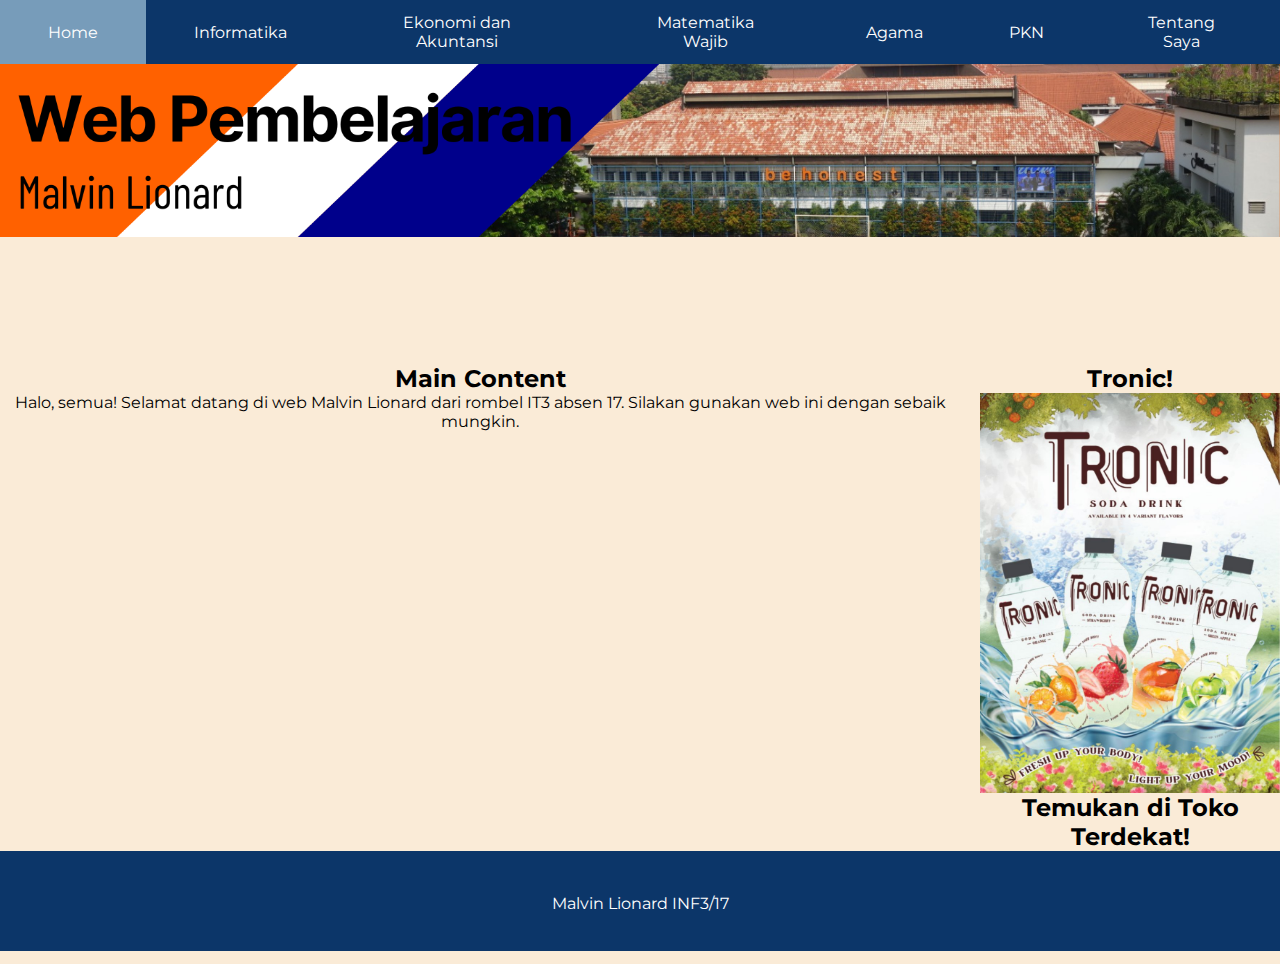
<file: index.html>
<!DOCTYPE html>
<html>
<head>
<title>CSS Website Layout</title>
<link href="csslayoutit3_Malvin17.css" rel="stylesheet" type="text/css">
<link rel="shortcut icon" href="favicon.ico">
</head>
<body style="overflow-y: hidden;">
    <header class="head">
        <nav class="navbar">
            <a href="index.html">Home</a>
            <div class="dropdown">
                <button class="dropbtn">Informatika
                <i class="fa fa-caret-down"></i>
                </button>
                <div class="dropdown-content">
                <a href="tikcss.html">Penggunaan CSS pada HTML</a>
                <a href="tiklinklist.html">Pembuatan Link dan List pada HTML</a>
                </div>
            </div>
            <div class="dropdown">
                <button class="dropbtn">Ekonomi dan Akuntansi
                <i class="fa fa-caret-down"></i>
                </button>
                <div class="dropdown-content">
                <a href="jurnalumum.html">Jurnal Umum</a>
                <a href="inflasiindex.html">Inflasi dan Indeks Harga</a>
                </div>
            </div>
            <div class="dropdown">
                <button class="dropbtn">Matematika Wajib
                <i class="fa fa-caret-down"></i>
                </button>
                <div class="dropdown-content">
                <a href="statistika.html">Statistika</a>
                <a href="deretbil.html">Deret Bilangan</a>
                </div>
            </div>
            <div class="dropdown">
                <button class="dropbtn">Agama
                <i class="fa fa-caret-down"></i>
                </button>
                <div class="dropdown-content">
                <a href="otonom.html">Kebebasan dan Tanggung Jawab</a>
                <a href="kerajaanallah.html">Kerajaan Allah</a>
                </div>
            </div>
            <div class="dropdown">
                <button class="dropbtn">PKN
                <i class="fa fa-caret-down"></i>
                </button>
                <div class="dropdown-content">
                <a href="sistempkn.html">Sistem dan Dinamika Demokrasi Pancasila</a>
                <a href="hak.html">Hak dan Kewajiban</a>
                </div>
            </div>
            <a href="saya.html">Tentang Saya</a>
        </nav>
    </header>

<div class="header">
</div>

<div class="row" style="margin-top: 50px;">
    
<div class="leftcolumn">
<h2>Main Content</h2>
<p style="text-align: center;">Halo, semua! Selamat datang di web Malvin Lionard dari rombel IT3 absen 17. Silakan gunakan web ini dengan sebaik mungkin.</p>
</div>


<div class="rightcolumn">
<h2>Tronic!</h2>
<img src="tronic.jpeg" height="400px" width="300px">
<h2>Temukan di Toko Terdekat!</h2>
</div>
</div>

<div class="footer">
<p>Malvin Lionard INF3/17</p>
</div>
</body>
</html>
</file>
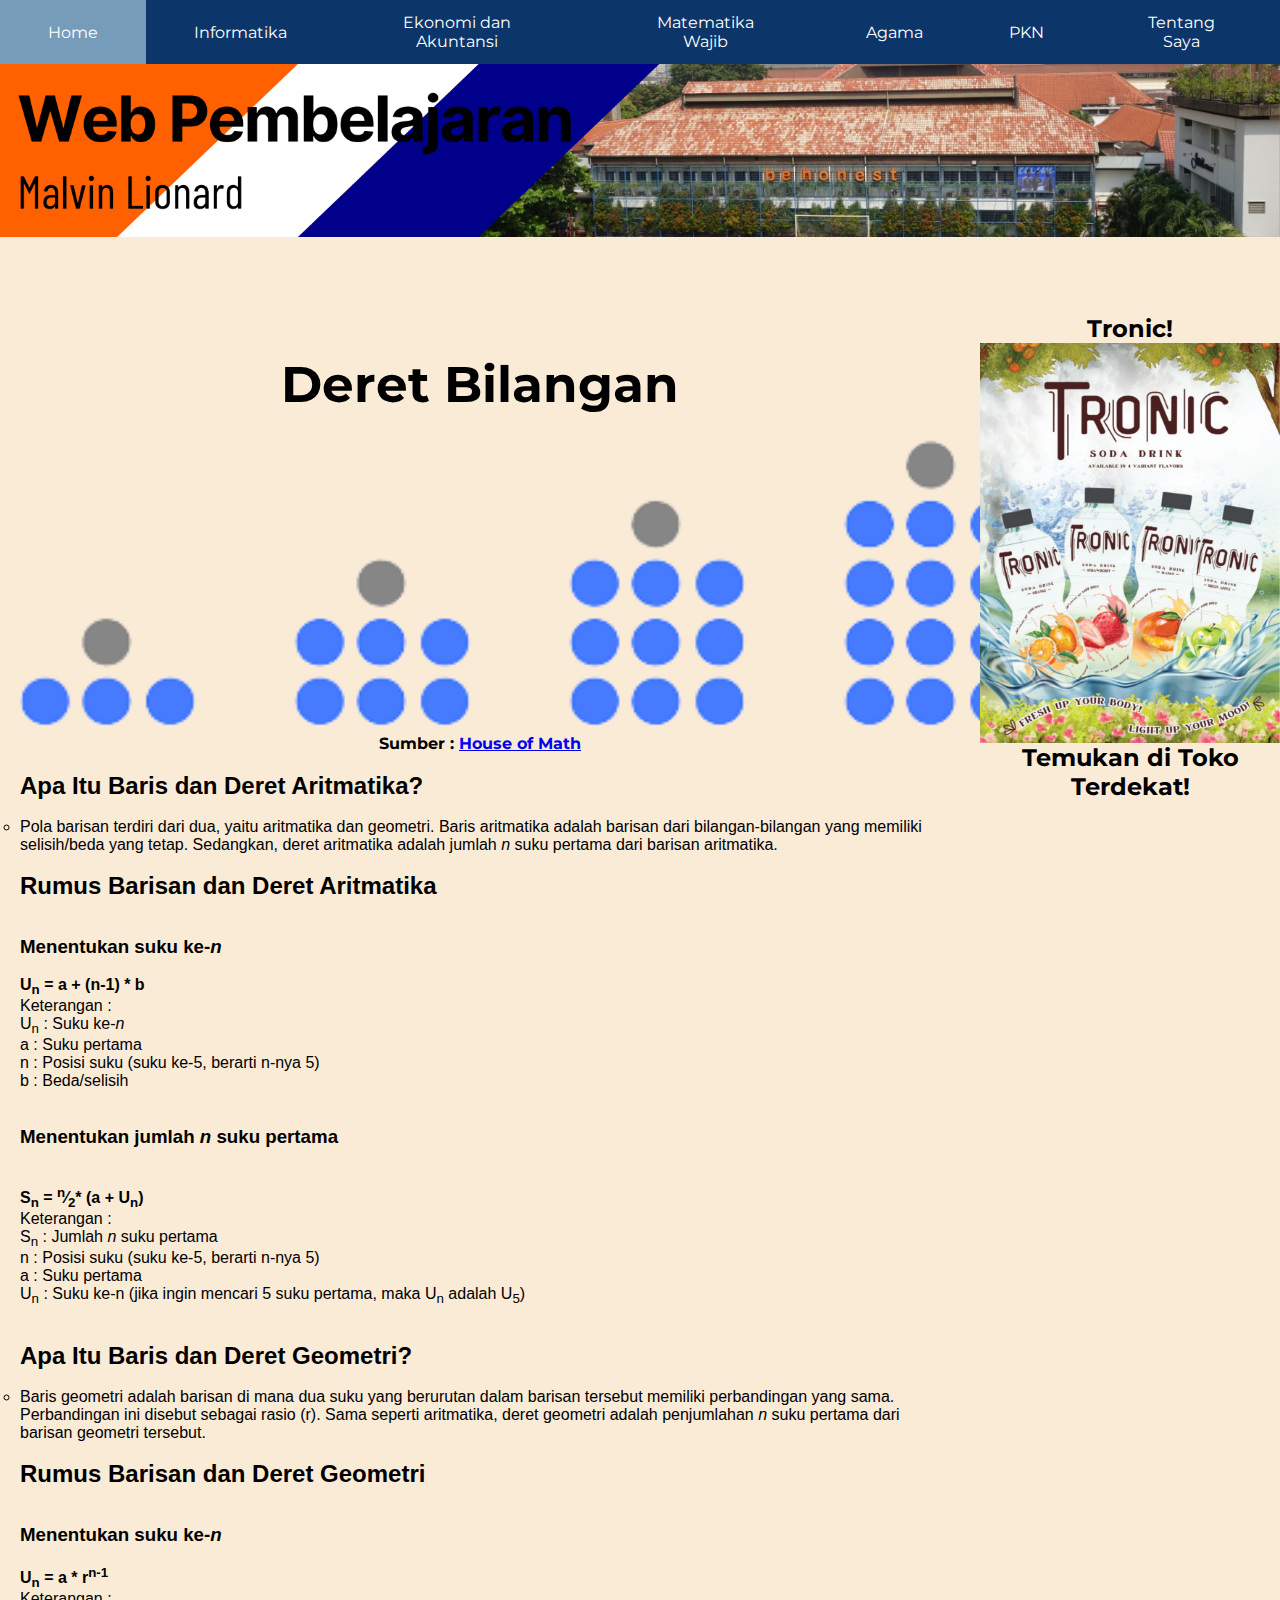
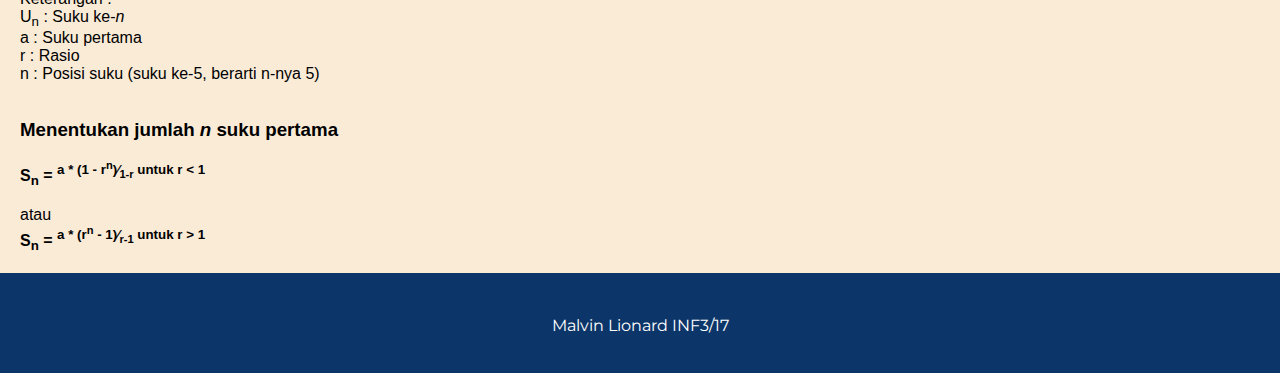
<file: deretbil.html>
<!DOCTYPE html>
<html>
<head>
<title>CSS Website Layout</title>
<link href="csslayoutit3_Malvin17.css" rel="stylesheet" type="text/css">
<link rel="shortcut icon" href="favicon.ico">
<style>
    .leftcolumn h2{
        text-align: left;
    }
</style>
</head>
<body>
<header class="head">
    <nav class="navbar">
        <a href="index.html">Home</a>
        <div class="dropdown">
            <button class="dropbtn">Informatika
            <i class="fa fa-caret-down"></i>
            </button>
            <div class="dropdown-content">
            <a href="tikcss.html">Penggunaan CSS pada HTML</a>
            <a href="tiklinklist.html">Pembuatan Link dan List pada HTML</a>
            </div>
        </div>
        <div class="dropdown">
            <button class="dropbtn">Ekonomi dan Akuntansi
            <i class="fa fa-caret-down"></i>
            </button>
            <div class="dropdown-content">
            <a href="jurnalumum.html">Jurnal Umum</a>
            <a href="inflasiindex.html">Inflasi dan Indeks Harga</a>
            </div>
        </div>
        <div class="dropdown">
            <button class="dropbtn">Matematika Wajib
            <i class="fa fa-caret-down"></i>
            </button>
            <div class="dropdown-content">
            <a href="statistika.html">Statistika</a>
            <a href="deretbil.html">Deret Bilangan</a>
            </div>
        </div>
        <div class="dropdown">
            <button class="dropbtn">Agama
            <i class="fa fa-caret-down"></i>
            </button>
            <div class="dropdown-content">
            <a href="otonom.html">Kebebasan dan Tanggung Jawab</a>
            <a href="kerajaanallah.html">Kerajaan Allah</a>
            </div>
        </div>
        <div class="dropdown">
            <button class="dropbtn">PKN
            <i class="fa fa-caret-down"></i>
            </button>
            <div class="dropdown-content">
            <a href="sistempkn.html">Sistem dan Dinamika Demokrasi Pancasila</a>
            <a href="hak.html">Hak dan Kewajiban</a>
            </div>
        </div>
        <a href="saya.html">Tentang Saya</a>
    </nav>
</header>

<div class="header">
</div>

<div class="row">

    <div class="leftcolumn">
        <div class="card">
            <h2 style="text-align: center; font-size: 50px;">Deret Bilangan</h2>
                <br>
                <img src="deretbil.png" width="1000" height="300">
                <p class="tengah"><b>Sumber : <a href="https://www.google.com/url?sa=i&url=https%3A%2F%2Fwww.houseofmath.com%2Fencyclopedia%2Fnumbers-and-quantities%2Fnumbers%2Fsequences-and-series%2Fsequences%2Fhow-do-arithmetic-sequences-work&psig=AOvVaw2pieMsixXlgiRtgglUqtqF&ust=1695355063586000&source=images&cd=vfe&opi=89978449&ved=0CBAQjRxqFwoTCNDFxfjnuoEDFQAAAAAdAAAAABAD">House of Math</a></b></a></p>
                <br>
                <ol>
                    <h2><b>Apa Itu Baris dan Deret Aritmatika?</b></h2><br>
                    <li>Pola barisan terdiri dari dua, yaitu aritmatika dan geometri. Baris aritmatika adalah barisan dari bilangan-bilangan yang memiliki selisih/beda yang tetap.
                        Sedangkan, deret aritmatika adalah jumlah <i>n</i> suku pertama dari barisan aritmatika.</li><br>
                    <h2><b>Rumus Barisan dan Deret Aritmatika</b></h2>
                        <ol type="a"><br><br>
                            <h3><b>Menentukan suku ke-<i>n</b></h3></i><br>
                            <b>U<sub>n</sub> = a + (n-1) * b</b></li><br>
                            Keterangan :<br>
                            U<sub>n</sub> : Suku ke-<i>n</i><br>
                            a : Suku pertama<br>
                            n : Posisi suku (suku ke-5, berarti n-nya 5)<br>
                            b : Beda/selisih<br><br><br>
                            <h3><b>Menentukan jumlah <i>n</i> suku pertama</b></h3><br><br>
                            <b>S<sub>n</sub> = <sup>n</sup>&frasl;<sub>2</sub>* (a + U<sub>n</sub>)</b></li><br>
                            Keterangan :<br>
                            S<sub>n</sub> : Jumlah <i>n</i> suku pertama<br>
                            n : Posisi suku (suku ke-5, berarti n-nya 5)<br>
                            a : Suku pertama <br>
                            U<sub>n</sub> : Suku ke-n (jika ingin mencari 5 suku pertama, maka U<sub>n</sub> adalah U<sub>5</sub>)<br><br><br>
                        </ol>
                    <h2><b>Apa Itu Baris dan Deret Geometri?</b></h2><br>
                    <li>Baris geometri adalah barisan di mana dua suku yang berurutan dalam barisan tersebut memiliki perbandingan yang sama. Perbandingan ini disebut sebagai rasio (r).
                        Sama seperti aritmatika, deret geometri adalah penjumlahan <i>n</i> suku pertama dari barisan geometri tersebut.</li><br>
                    <h2><b>Rumus Barisan dan Deret Geometri</b></h2>
                        <ol type="a"><br><br>
                            <h3><b>Menentukan suku ke-<i>n</i></b></h3><br>
                            <b>U<sub>n</sub> = a * r<sup>n-1</sup></b></li><br>
                            Keterangan :<br>
                            U<sub>n</sub> : Suku ke-<i>n</i><br>
                            a : Suku pertama<br>
                            r : Rasio<br>
                            n : Posisi suku (suku ke-5, berarti n-nya 5)<br><br><br>
                            <h3><b>Menentukan jumlah <i>n</i> suku pertama</h3></b><br>
                            <b>S<sub>n</sub> = <sup>a * (1 - r<sup>n</sup>)&frasl;<sub>1-r</sub> untuk r < 1</b><br>
                            <br>atau<br>
                            <b>S<sub>n</sub> = <sup>a * (r<sup>n</sup> - 1)&frasl;<sub>r-1</sub> untuk r > 1</b><br>
                        </ol>
                    </div>
                </div>
                
                    <div class="rightcolumn">
                        <h2>Tronic!</h2>
                        <img src="tronic.jpeg" height="400px" width="300px">
                        <h2>Temukan di Toko Terdekat!</h2>
                    </div>
                </div>                    
                    <div class="footer">
                        <p>Malvin Lionard INF3/17</p>
                    </div>
                </body>
                </html>
</file>
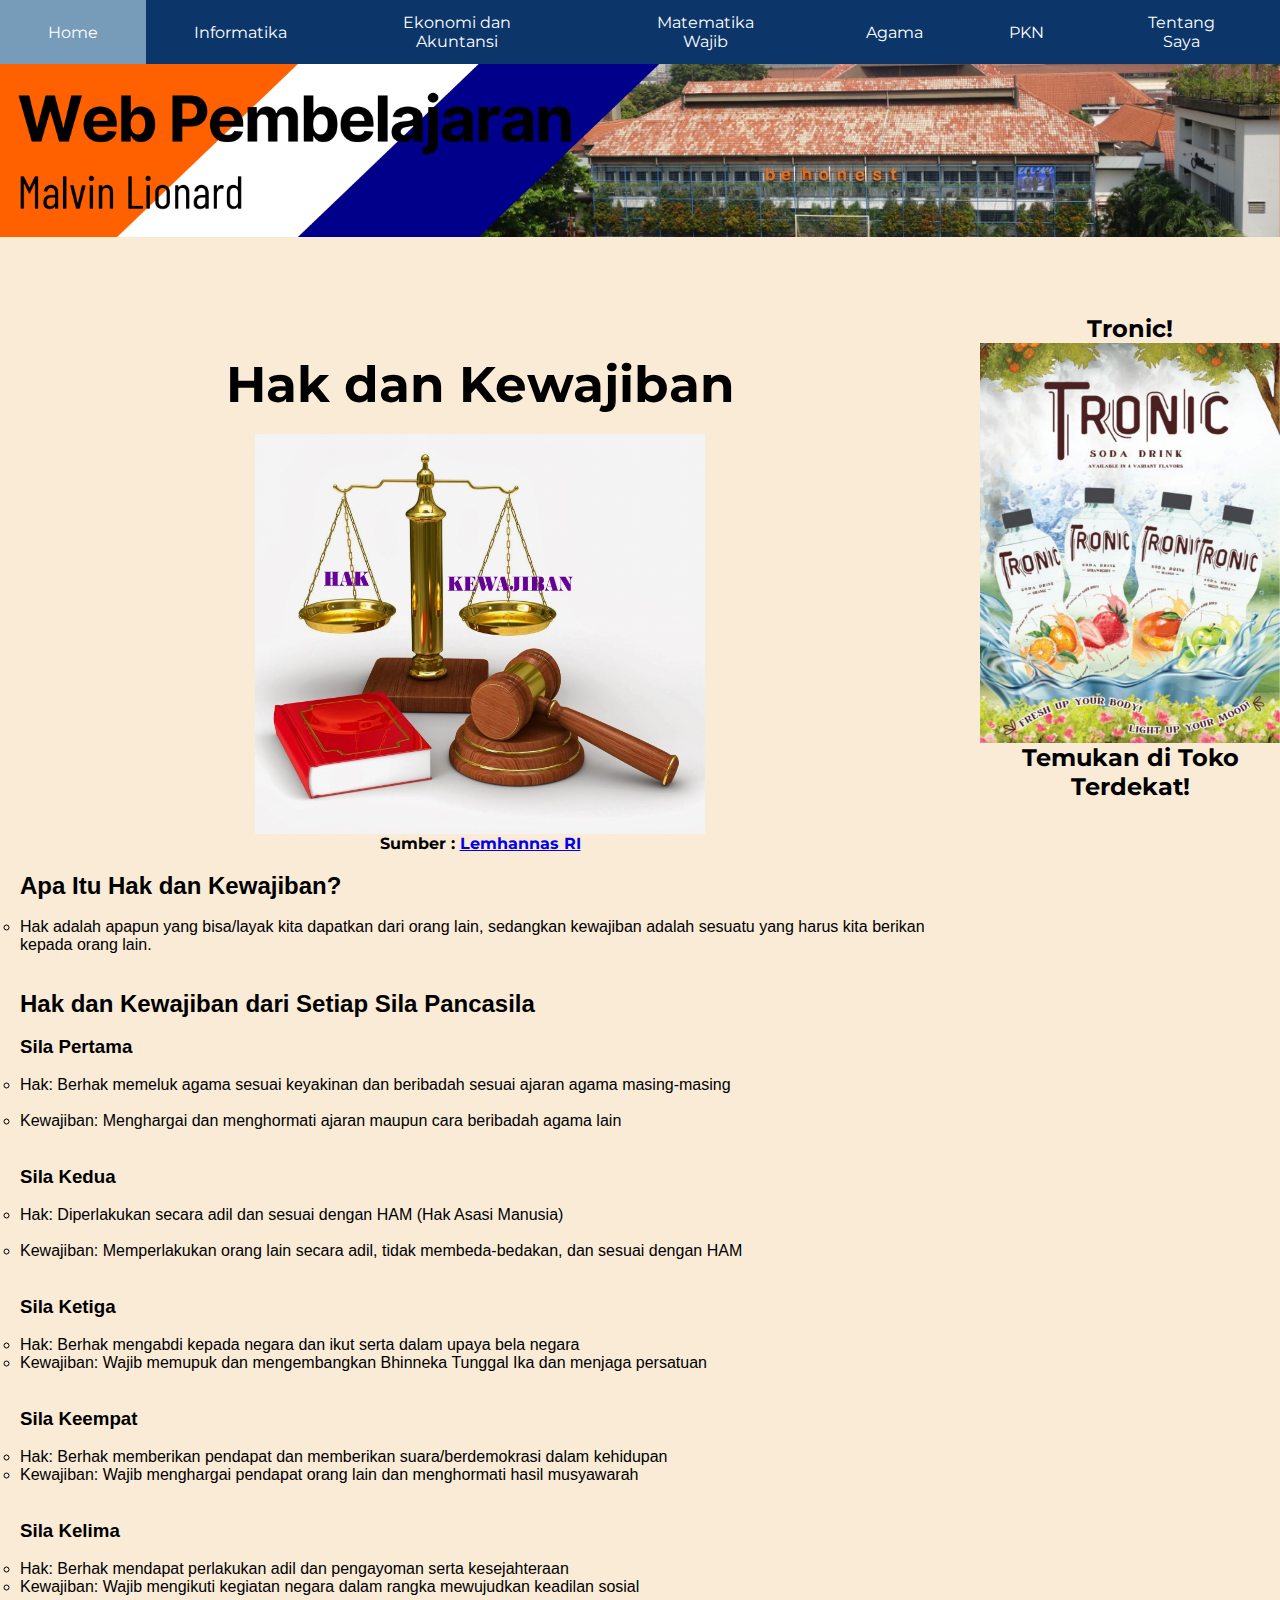
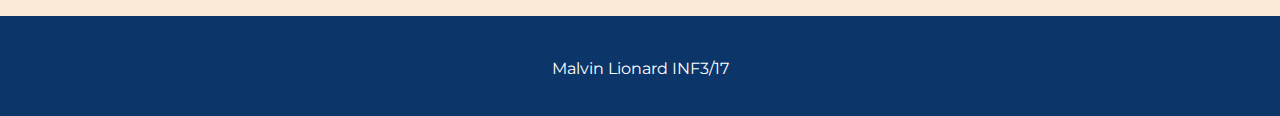
<file: hak.html>
<!DOCTYPE html>
<html>

<head>
    <title>CSS Website Layout</title>
    <link href="csslayoutit3_Malvin17.css" rel="stylesheet" type="text/css">
    <link rel="shortcut icon" href="favicon.ico">
    <style>
        .leftcolumn h2 {
            text-align: left;
        }
    </style>
</head>

<body>
    <header class="head">
        <nav class="navbar">
            <a href="index.html">Home</a>
            <div class="dropdown">
                <button class="dropbtn">Informatika
                    <i class="fa fa-caret-down"></i>
                </button>
                <div class="dropdown-content">
                    <a href="tikcss.html">Penggunaan CSS pada HTML</a>
                    <a href="tiklinklist.html">Pembuatan Link dan List pada HTML</a>
                </div>
            </div>
            <div class="dropdown">
                <button class="dropbtn">Ekonomi dan Akuntansi
                    <i class="fa fa-caret-down"></i>
                </button>
                <div class="dropdown-content">
                    <a href="jurnalumum.html">Jurnal Umum</a>
                    <a href="inflasiindex.html">Inflasi dan Indeks Harga</a>
                </div>
            </div>
            <div class="dropdown">
                <button class="dropbtn">Matematika Wajib
                    <i class="fa fa-caret-down"></i>
                </button>
                <div class="dropdown-content">
                    <a href="statistika.html">Statistika</a>
                    <a href="deretbil.html">Deret Bilangan</a>
                </div>
            </div>
            <div class="dropdown">
                <button class="dropbtn">Agama
                    <i class="fa fa-caret-down"></i>
                </button>
                <div class="dropdown-content">
                    <a href="otonom.html">Kebebasan dan Tanggung Jawab</a>
                    <a href="kerajaanallah.html">Kerajaan Allah</a>
                </div>
            </div>
            <div class="dropdown">
                <button class="dropbtn">PKN
                    <i class="fa fa-caret-down"></i>
                </button>
                <div class="dropdown-content">
                    <a href="sistempkn.html">Sistem dan Dinamika Demokrasi Pancasila</a>
                    <a href="hak.html">Hak dan Kewajiban</a>
                </div>
            </div>
            <a href="saya.html">Tentang Saya</a>
        </nav>
    </header>

    <div class="header">
    </div>

    <div class="row">

        <div class="leftcolumn">
            <div class="card">
                <h2 style="text-align: center; font-size: 50px;">Hak dan Kewajiban</h2>
                <br>
                <img src="hawk.jpg" width="450" height="400">
                <p class="tengah"><b>Sumber : <a
                            href="https://www.lemhannas.go.id/images/2017/6-JUNI-2017.jpg">Lemhannas RI</a></b></p>
                <br>
                <ol>
                    <h2><b>Apa Itu Hak dan Kewajiban?</b></h2><br>
                    <li>Hak adalah apapun yang bisa/layak kita dapatkan dari orang lain, sedangkan kewajiban adalah
                        sesuatu yang harus kita berikan kepada orang lain.
                    </li><br><br>
                    <h2><b>Hak dan Kewajiban dari Setiap Sila Pancasila</b></h2><br>
                    <h3>Sila Pertama</h3><br>
                    <ol type="a">
                        <li>Hak: Berhak memeluk agama sesuai keyakinan dan beribadah sesuai ajaran agama masing-masing
                        </li><br>
                        <li>Kewajiban: Menghargai dan menghormati ajaran maupun cara beribadah agama lain</li><br>
                    </ol><br>
                    <h3>Sila Kedua</h3><br>
                    <ol type="a">
                        <li>Hak: Diperlakukan secara adil dan sesuai dengan HAM (Hak Asasi Manusia)</li><br>
                        <li>Kewajiban: Memperlakukan orang lain secara adil, tidak membeda-bedakan, dan sesuai dengan
                            HAM</li><br>
                    </ol><br>
                    <h3>Sila Ketiga</h3><br>
                    <ol type="a">
                        <li>Hak: Berhak mengabdi kepada negara dan ikut serta dalam upaya bela negara</li>
                        <li>Kewajiban: Wajib memupuk dan mengembangkan Bhinneka Tunggal Ika dan menjaga persatuan</li><br>
                    </ol><br>
                    <h3>Sila Keempat</h3><br>
                    <ol type="a">
                        <li>Hak: Berhak memberikan pendapat dan memberikan suara/berdemokrasi dalam kehidupan</li>
                        <li>Kewajiban: Wajib menghargai pendapat orang lain dan menghormati hasil musyawarah</li><br>
                    </ol><br>
                    <h3>Sila Kelima</h3><br>
                    <ol type="a">
                        <li>Hak: Berhak mendapat perlakukan adil dan pengayoman serta kesejahteraan</li>
                        <li>Kewajiban: Wajib mengikuti kegiatan negara dalam rangka mewujudkan keadilan sosial</li>
                    </ol>
                    </li>
                </ol>
            </div>
        </div>
        <div class="rightcolumn">
            <h2>Tronic!</h2>
            <img src="tronic.jpeg" height="400px" width="300px">
            <h2>Temukan di Toko Terdekat!</h2>
        </div>
    </div>
    <div class="footer">
        <p>Malvin Lionard INF3/17</p>
    </div>
</body>

</html>
</file>
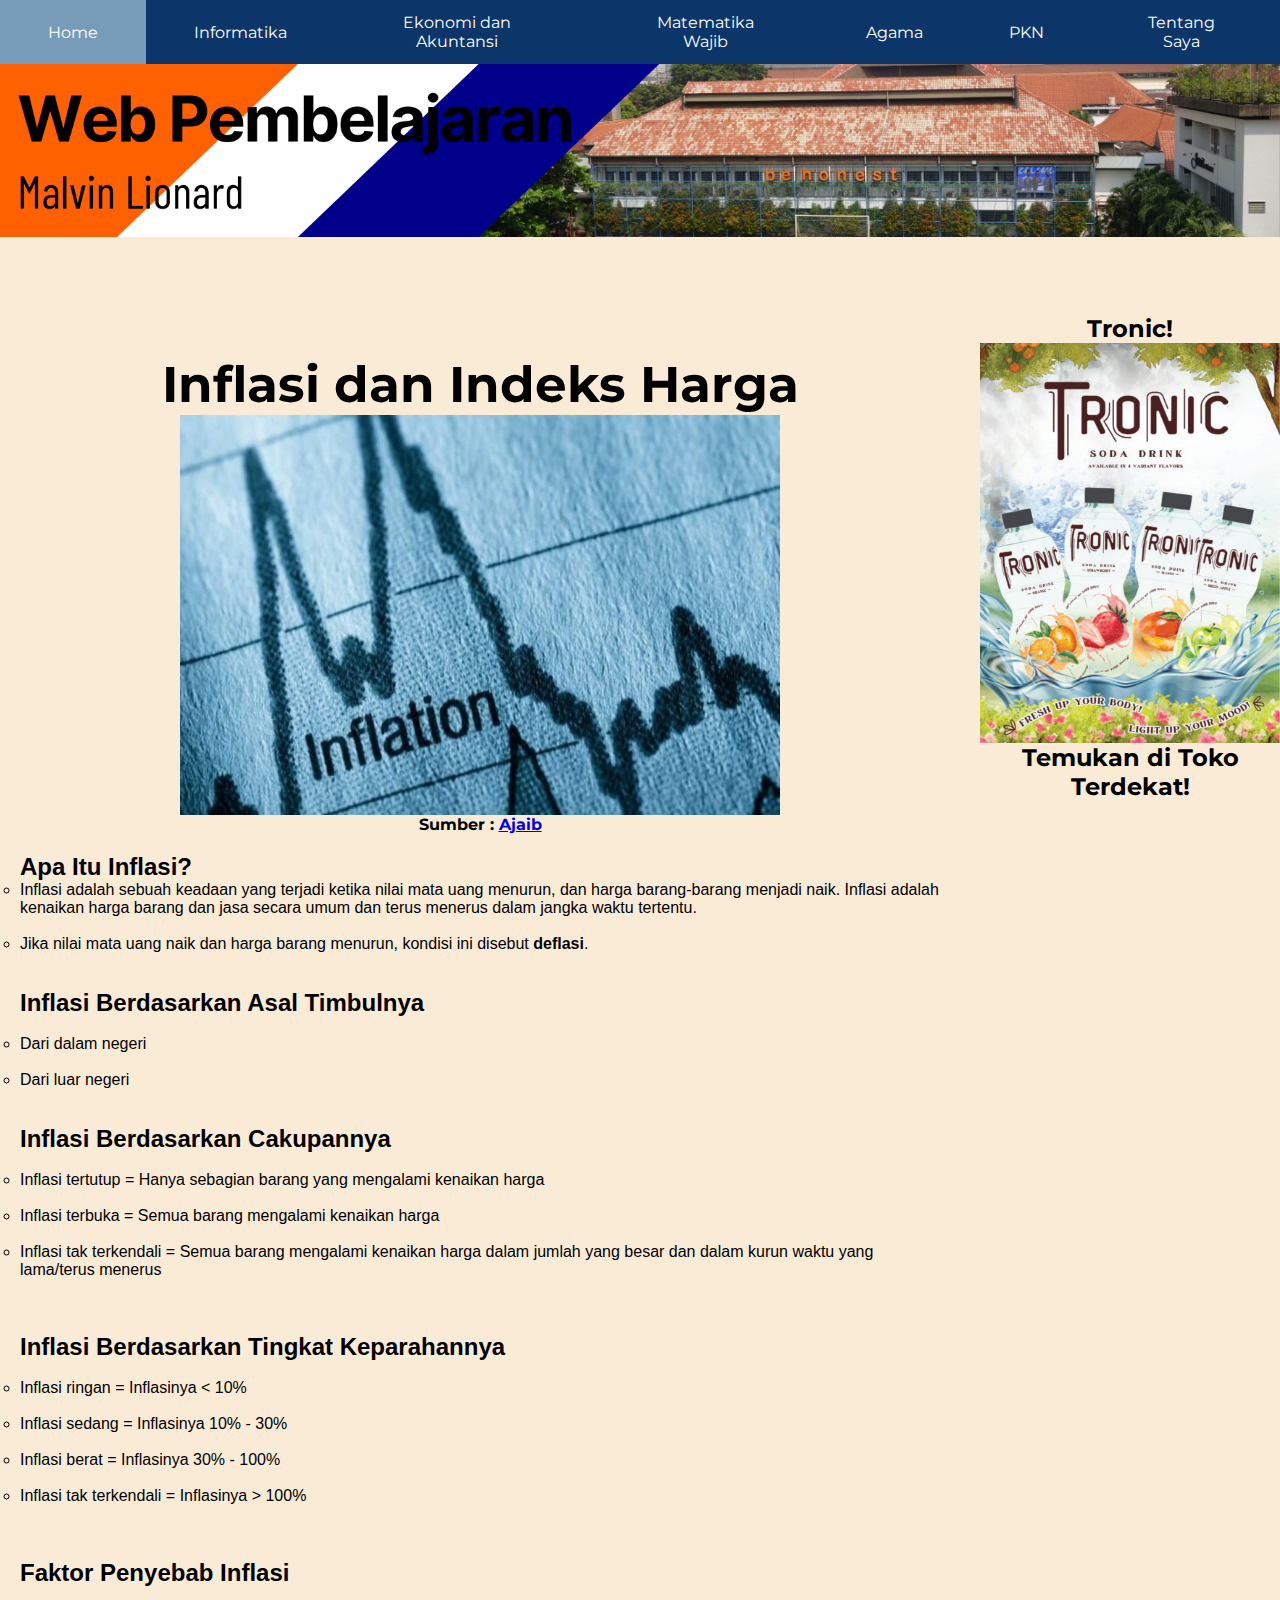
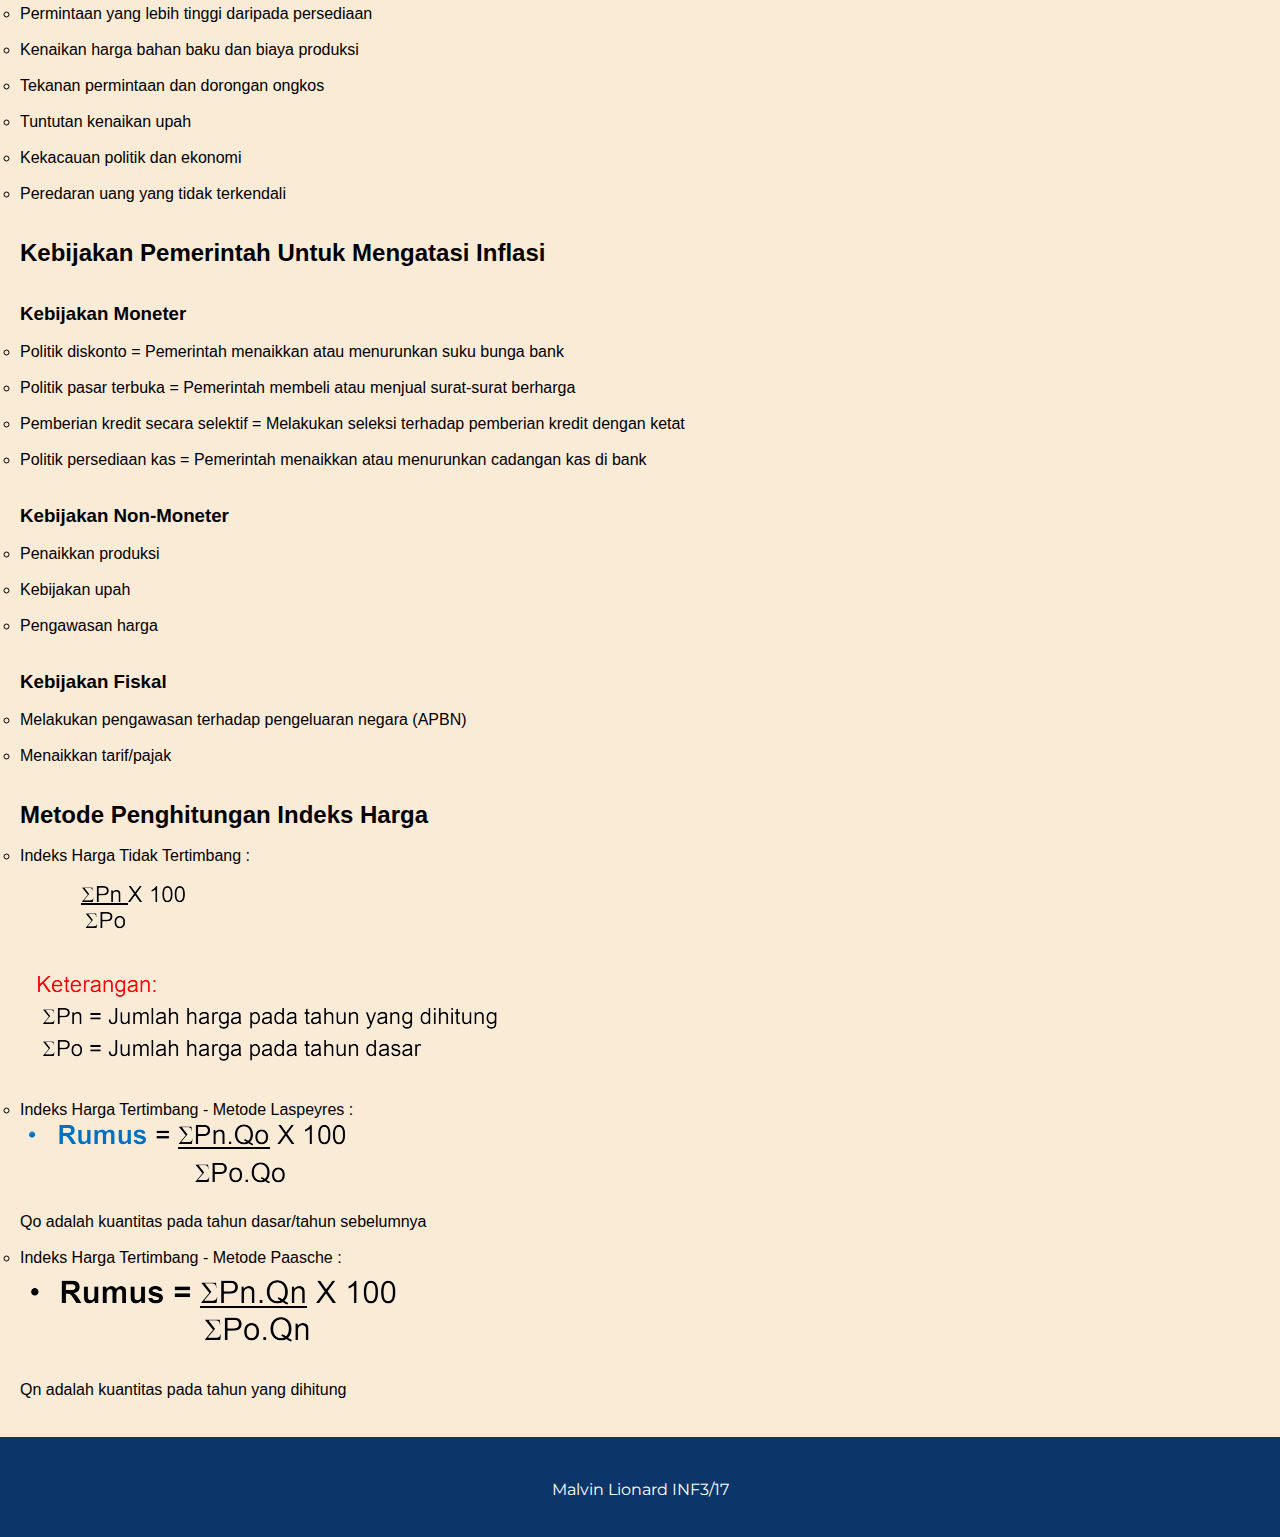
<file: inflasiindex.html>
<!DOCTYPE html>
<html>
<head>
<title>CSS Website Layout</title>
<link href="csslayoutit3_Malvin17.css" rel="stylesheet" type="text/css">
<link rel="shortcut icon" href="favicon.ico">
<style>
    .leftcolumn h2{
        text-align: left;
    }
</style>
</head>
<body>
<header class="head">
    <nav class="navbar">
        <a href="index.html">Home</a>
        <div class="dropdown">
            <button class="dropbtn">Informatika
            <i class="fa fa-caret-down"></i>
            </button>
            <div class="dropdown-content">
            <a href="tikcss.html">Penggunaan CSS pada HTML</a>
            <a href="tiklinklist.html">Pembuatan Link dan List pada HTML</a>
            </div>
        </div>
        <div class="dropdown">
            <button class="dropbtn">Ekonomi dan Akuntansi
            <i class="fa fa-caret-down"></i>
            </button>
            <div class="dropdown-content">
            <a href="jurnalumum.html">Jurnal Umum</a>
            <a href="inflasiindex.html">Inflasi dan Indeks Harga</a>
            </div>
        </div>
        <div class="dropdown">
            <button class="dropbtn">Matematika Wajib
            <i class="fa fa-caret-down"></i>
            </button>
            <div class="dropdown-content">
            <a href="statistika.html">Statistika</a>
            <a href="deretbil.html">Deret Bilangan</a>
            </div>
        </div>
        <div class="dropdown">
            <button class="dropbtn">Agama
            <i class="fa fa-caret-down"></i>
            </button>
            <div class="dropdown-content">
            <a href="otonom.html">Kebebasan dan Tanggung Jawab</a>
            <a href="kerajaanallah.html">Kerajaan Allah</a>
            </div>
        </div>
        <div class="dropdown">
            <button class="dropbtn">PKN
            <i class="fa fa-caret-down"></i>
            </button>
            <div class="dropdown-content">
            <a href="sistempkn.html">Sistem dan Dinamika Demokrasi Pancasila</a>
            <a href="hak.html">Hak dan Kewajiban</a>
            </div>
        </div>
        <a href="saya.html">Tentang Saya</a>
    </nav>
</header>

<div class="header">
</div>

<div class="row">

    <div class="leftcolumn">
        <div class="card">
            <h2 style="text-align: center; font-size: 50px;">Inflasi dan Indeks Harga</h2>
                <img src="inflasi.jpg" width="600" height="400">
                <p class="tengah"><b>Sumber : <a href="https://ajaib-wp-s3-artifact.s3.ap-southeast-1.amazonaws.com/img/2021/10/22004112/cost-push-inflation-adalah-1024x576.jpg">Ajaib</a></b></p><br>
                <ol>
                    <h2><b>Apa Itu Inflasi?</b></h2>
                    <li>Inflasi adalah sebuah keadaan yang terjadi ketika nilai mata uang menurun, dan harga barang-barang menjadi naik. Inflasi adalah kenaikan harga barang dan jasa secara umum dan terus menerus dalam jangka waktu tertentu.</li><br>
                    <li>Jika nilai mata uang naik dan harga barang menurun, kondisi ini disebut <b>deflasi</b>.</li><br><br>
                    <h2><b>Inflasi Berdasarkan Asal Timbulnya</b></h2>
                            <ol type="a"><br>
                                <li>Dari dalam negeri</li><br>
                                <li>Dari luar negeri</li>
                            </ol><br><br>
                    <h2><b>Inflasi Berdasarkan Cakupannya</b></h2>
                            <ol type="a"><br>
                                <li>Inflasi tertutup = Hanya sebagian barang yang mengalami kenaikan harga</li><br>
                                <li>Inflasi terbuka = Semua barang mengalami kenaikan harga</li><br>
                                <li>Inflasi tak terkendali = Semua barang mengalami kenaikan harga dalam jumlah yang besar dan dalam kurun waktu yang lama/terus menerus</li><br>
                            </ol><br><br>
                    <h2><b>Inflasi Berdasarkan Tingkat Keparahannya</b></h2>
                            <ol type="a"><br>
                                <li>Inflasi ringan = Inflasinya < 10% </li><br>
                                <li>Inflasi sedang = Inflasinya 10% - 30% </li><br>
                                <li>Inflasi berat = Inflasinya 30% - 100% </li><br>
                                <li>Inflasi tak terkendali = Inflasinya > 100% </li><br>
                            </ol><br><br>
                    <h2><b>Faktor Penyebab Inflasi</b></h2>
                        <ol type="a"><br>
                        <li>Permintaan yang lebih tinggi daripada persediaan</li><br>
                        <li>Kenaikan harga bahan baku dan biaya produksi</li><br>
                        <li>Tekanan permintaan dan dorongan ongkos</li><br>
                        <li>Tuntutan kenaikan upah</li><br>
                        <li>Kekacauan politik dan ekonomi</li><br>
                        <li>Peredaran uang yang tidak terkendali</li><br>
                        </ol><br>
                    <h2><b>Kebijakan Pemerintah Untuk Mengatasi Inflasi</b></h2><br><br>
                        <h3><b>Kebijakan Moneter</b></h3>
                                <ol type="a"><br>
                                    <li>Politik diskonto = Pemerintah menaikkan atau menurunkan suku bunga bank</li><br>
                                    <li>Politik pasar terbuka = Pemerintah membeli atau menjual surat-surat berharga</li><br>
                                    <li>Pemberian kredit secara selektif = Melakukan seleksi terhadap pemberian kredit dengan ketat</li><br>
                                    <li>Politik persediaan kas = Pemerintah menaikkan atau menurunkan cadangan kas di bank</li><br>
                                </ol><br>
                        <h3><b>Kebijakan Non-Moneter</b></h3>
                                <ol type="a"><br>
                                    <li>Penaikkan produksi</li><br>
                                    <li>Kebijakan upah</li><br>
                                    <li>Pengawasan harga</li><br>
                                </ol><br>
                        <h3><b>Kebijakan Fiskal</b></h3>
                                <ol type="a"><br>
                                    <li>Melakukan pengawasan terhadap pengeluaran negara (APBN)</li><br>
                                    <li>Menaikkan tarif/pajak</li><br>
                                </ol><br>
                    <h2><b>Metode Penghitungan Indeks Harga</b></h2>
                        <ol type="a"><br>
                            <li>Indeks Harga Tidak Tertimbang : <img class="kiri" src="taktertimbang.png"></li><br>
                            <li>Indeks Harga Tertimbang - Metode Laspeyres : <img class="kiri" src="laspeyres.png"><br>Qo adalah kuantitas pada tahun dasar/tahun sebelumnya</li><br>
                            <li>Indeks Harga Tertimbang - Metode Paasche : <img class="kiri" src="paasche.png"><br>Qn adalah kuantitas pada tahun yang dihitung</li><br>
                        </ol>
                </ol>
</div>
</div>

    <div class="rightcolumn">
        <h2>Tronic!</h2>
        <img src="tronic.jpeg" height="400px" width="300px">
        <h2>Temukan di Toko Terdekat!</h2>
    </div>
</div>                    
    <div class="footer">
        <p>Malvin Lionard INF3/17</p>
    </div>
</body>
</html>
</file>
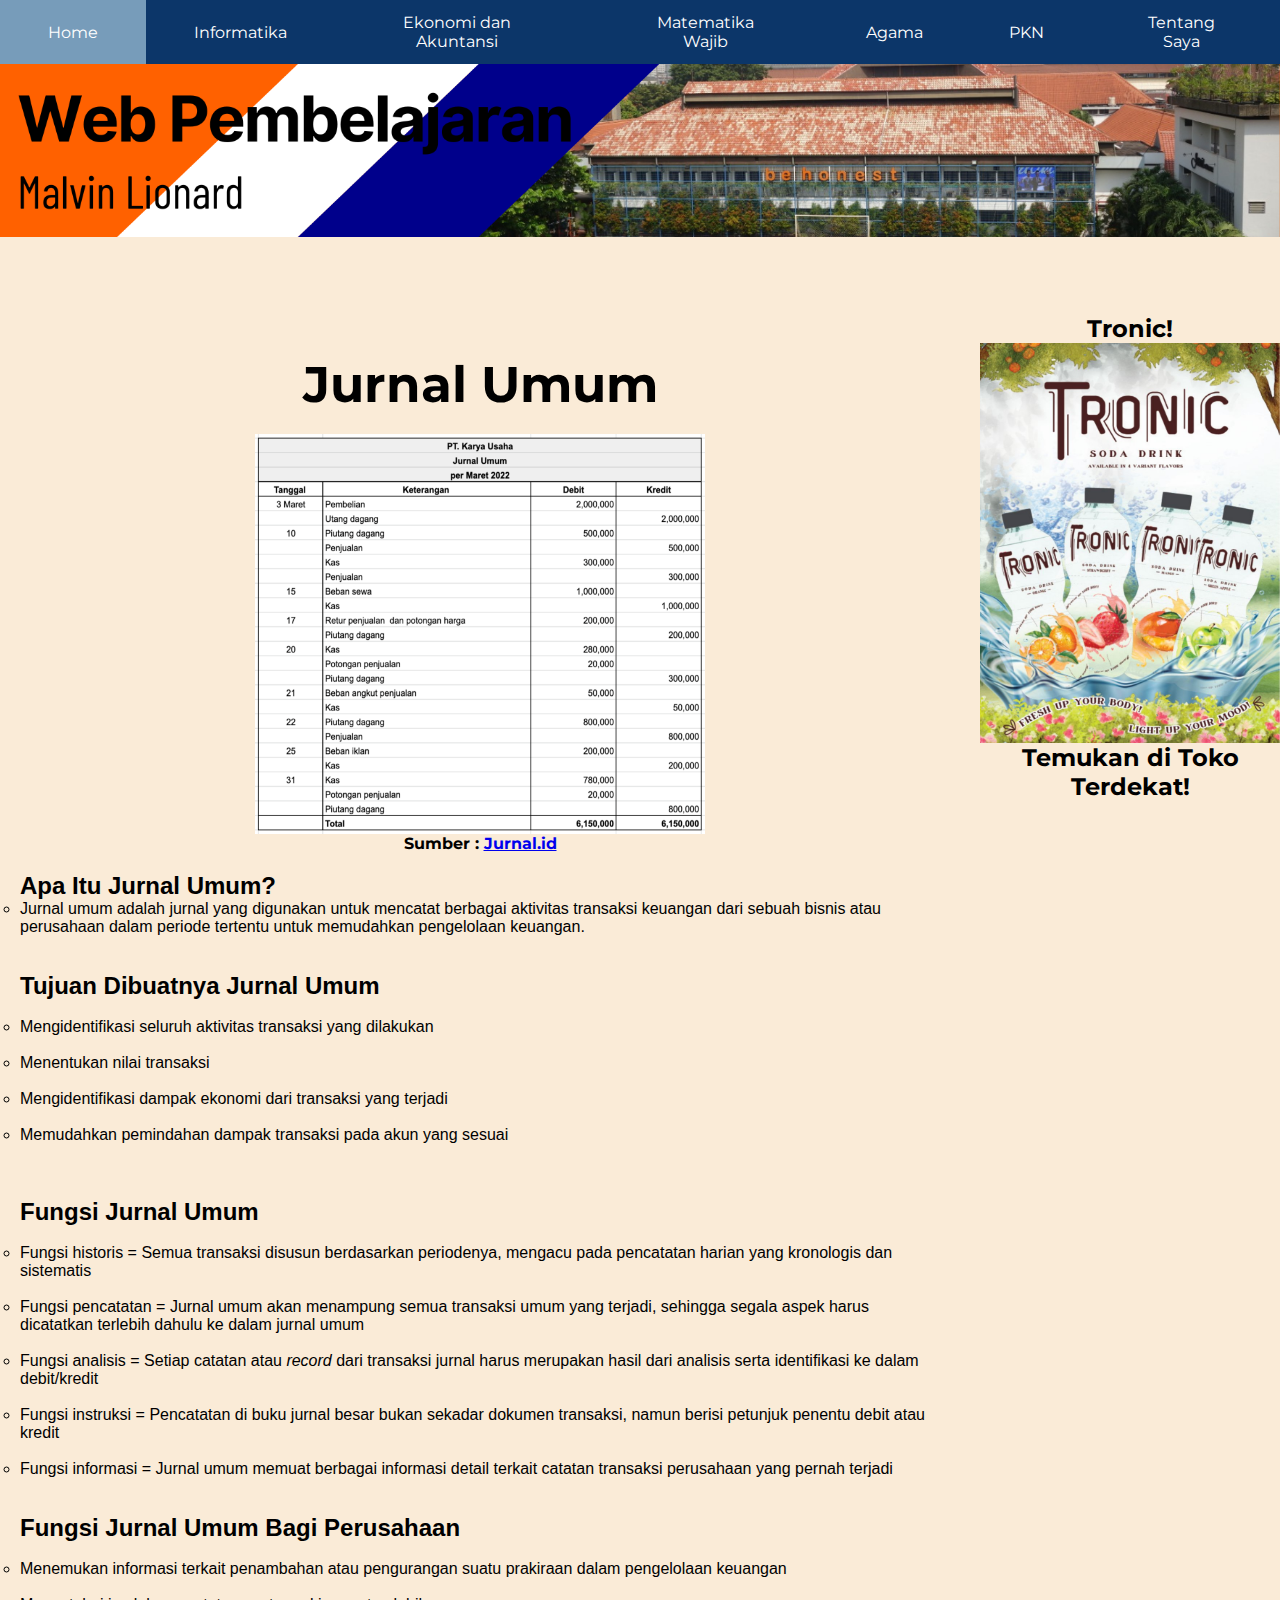
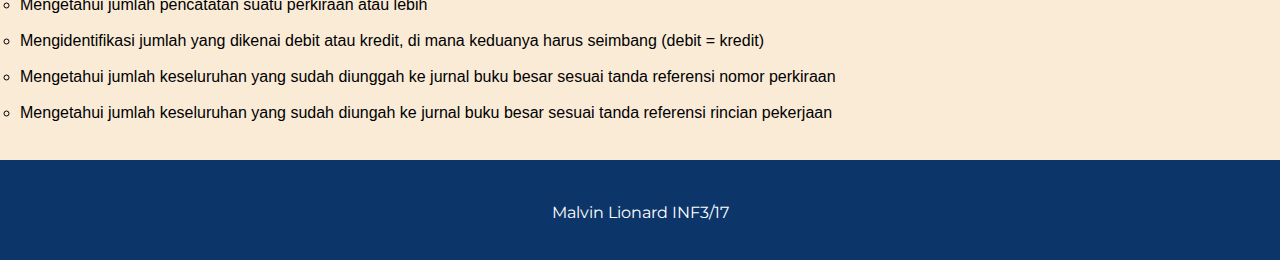
<file: jurnalumum.html>
<!DOCTYPE html>
<html>
<head>
<title>CSS Website Layout</title>
<link href="csslayoutit3_Malvin17.css" rel="stylesheet" type="text/css">
<link rel="shortcut icon" href="favicon.ico">
<style>
    .leftcolumn h2{
        text-align: left;
    }
</style>
</head>
<body>
<header class="head">
    <nav class="navbar">
        <a href="index.html">Home</a>
        <div class="dropdown">
            <button class="dropbtn">Informatika
            <i class="fa fa-caret-down"></i>
            </button>
            <div class="dropdown-content">
            <a href="tikcss.html">Penggunaan CSS pada HTML</a>
            <a href="tiklinklist.html">Pembuatan Link dan List pada HTML</a>
            </div>
        </div>
        <div class="dropdown">
            <button class="dropbtn">Ekonomi dan Akuntansi
            <i class="fa fa-caret-down"></i>
            </button>
            <div class="dropdown-content">
            <a href="jurnalumum.html">Jurnal Umum</a>
            <a href="inflasiindex.html">Inflasi dan Indeks Harga</a>
            </div>
        </div>
        <div class="dropdown">
            <button class="dropbtn">Matematika Wajib
            <i class="fa fa-caret-down"></i>
            </button>
            <div class="dropdown-content">
            <a href="statistika.html">Statistika</a>
            <a href="deretbil.html">Deret Bilangan</a>
            </div>
        </div>
        <div class="dropdown">
            <button class="dropbtn">Agama
            <i class="fa fa-caret-down"></i>
            </button>
            <div class="dropdown-content">
            <a href="otonom.html">Kebebasan dan Tanggung Jawab</a>
            <a href="kerajaanallah.html">Kerajaan Allah</a>
            </div>
        </div>
        <div class="dropdown">
            <button class="dropbtn">PKN
            <i class="fa fa-caret-down"></i>
            </button>
            <div class="dropdown-content">
            <a href="sistempkn.html">Sistem dan Dinamika Demokrasi Pancasila</a>
            <a href="hak.html">Hak dan Kewajiban</a>
            </div>
        </div>
        <a href="saya.html">Tentang Saya</a>
    </nav>
</header>

<div class="header">
</div>

<div class="row">

    <div class="leftcolumn">
        <div class="card">
            <h2 style="text-align: center; font-size: 50px;">Jurnal Umum</h2>
                <br>
                <img src="jurnalumum.png" width="450" height="400">
                <p class="tengah"><b>Sumber : <a href="https://www.jurnal.id/wp-content/uploads/2022/08/contoh-jurnal-umum-1-756x628.png">Jurnal.id</a></b></p>
                <br>
                <ol>
                    <h2><b>Apa Itu Jurnal Umum?</b></h2>
                    <li>Jurnal umum adalah jurnal yang digunakan untuk mencatat berbagai aktivitas transaksi keuangan dari sebuah bisnis atau perusahaan dalam periode tertentu untuk memudahkan pengelolaan keuangan.</li><br><br>
                    <h2><b>Tujuan Dibuatnya Jurnal Umum</b></h2>
                        <ol type="a"><br>
                        <li>Mengidentifikasi seluruh aktivitas transaksi yang dilakukan</li><br>
                        <li>Menentukan nilai transaksi</li><br>
                        <li>Mengidentifikasi dampak ekonomi dari transaksi yang terjadi</li><br>
                        <li>Memudahkan pemindahan dampak transaksi pada akun yang sesuai</li><br>
                        </ol><br><br>
                    <h2><b>Fungsi Jurnal Umum</b></h2>
                        <ol type="a"><br>
                        <li>Fungsi historis = Semua transaksi disusun berdasarkan periodenya, mengacu pada pencatatan harian yang kronologis dan sistematis</li><br>
                        <li>Fungsi pencatatan = Jurnal umum akan menampung semua transaksi umum yang terjadi, sehingga segala aspek harus dicatatkan terlebih dahulu ke dalam jurnal umum</li><br>
                        <li>Fungsi analisis = Setiap catatan atau <i>record</i> dari transaksi jurnal harus merupakan hasil dari analisis serta identifikasi ke dalam debit/kredit</li><br>
                        <li>Fungsi instruksi = Pencatatan di buku jurnal besar bukan sekadar dokumen transaksi, namun berisi petunjuk penentu debit atau kredit</li><br>
                        <li>Fungsi informasi = Jurnal umum memuat berbagai informasi detail terkait catatan transaksi perusahaan yang pernah terjadi</li><br>
                    </ol><br>
                    <h2><b>Fungsi Jurnal Umum Bagi Perusahaan</b></h2>
                        <ol type="a"><br>
                            <li>Menemukan informasi terkait penambahan atau pengurangan suatu prakiraan dalam pengelolaan keuangan</li><br>
                            <li>Mengetahui jumlah pencatatan suatu perkiraan atau lebih</li><br>
                            <li>Mengidentifikasi jumlah yang dikenai debit atau kredit, di mana keduanya harus seimbang (debit = kredit)</li><br>
                            <li>Mengetahui jumlah keseluruhan yang sudah diunggah ke jurnal buku besar sesuai tanda referensi nomor perkiraan</li><br>
                            <li>Mengetahui jumlah keseluruhan yang sudah diungah ke jurnal buku besar sesuai tanda referensi rincian pekerjaan</li><br>
                        </ol>
                    </li>
                </ol>
            </div>
        </div>  
        <div class="rightcolumn">
            <h2>Tronic!</h2>
            <img src="tronic.jpeg" height="400px" width="300px">
            <h2>Temukan di Toko Terdekat!</h2>
        </div>
        </div>                    
            <div class="footer">
                <p>Malvin Lionard INF3/17</p>
            </div>
    </body>
</html>
</file>
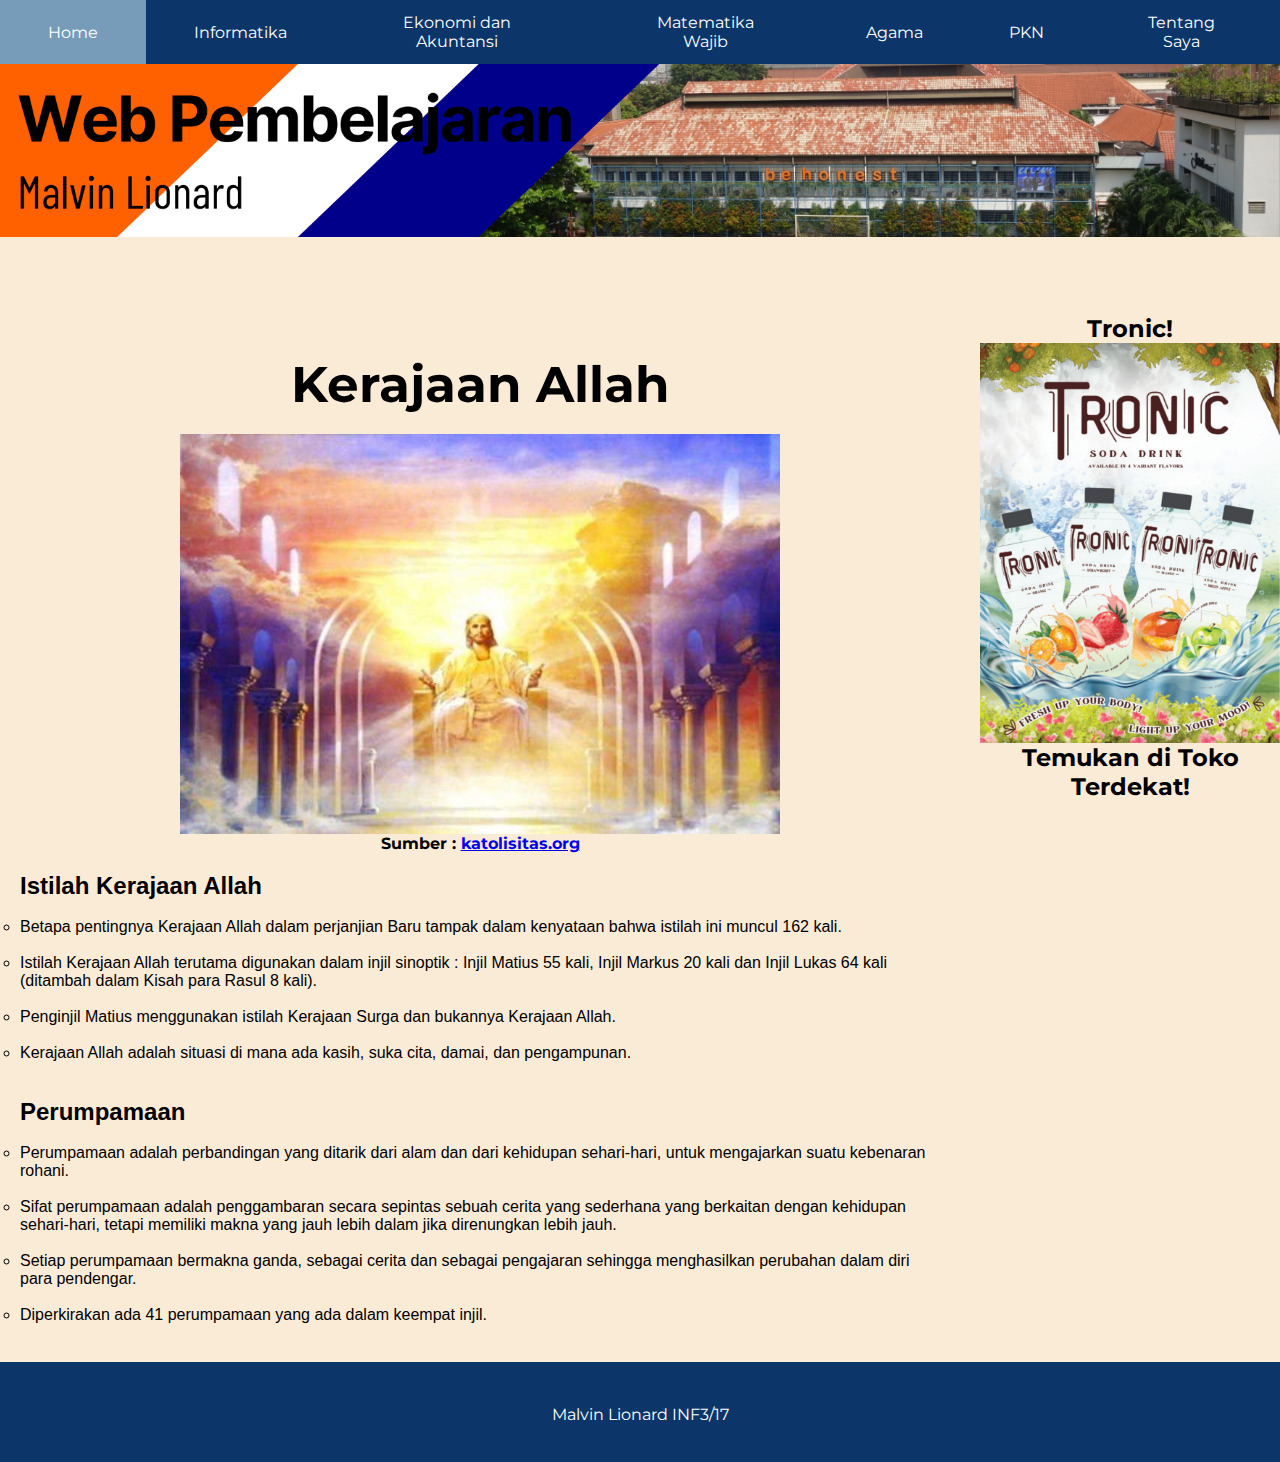
<file: kerajaanallah.html>
<!DOCTYPE html>
<html>
<head>
<title>CSS Website Layout</title>
<link href="csslayoutit3_Malvin17.css" rel="stylesheet" type="text/css">
<link rel="shortcut icon" href="favicon.ico">
<style>
    .leftcolumn h2{
        text-align: left;
    }
</style>
</head>
<body>
<header class="head">
    <nav class="navbar">
        <a href="index.html">Home</a>
        <div class="dropdown">
            <button class="dropbtn">Informatika
            <i class="fa fa-caret-down"></i>
            </button>
            <div class="dropdown-content">
            <a href="tikcss.html">Penggunaan CSS pada HTML</a>
            <a href="tiklinklist.html">Pembuatan Link dan List pada HTML</a>
            </div>
        </div>
        <div class="dropdown">
            <button class="dropbtn">Ekonomi dan Akuntansi
            <i class="fa fa-caret-down"></i>
            </button>
            <div class="dropdown-content">
            <a href="jurnalumum.html">Jurnal Umum</a>
            <a href="inflasiindex.html">Inflasi dan Indeks Harga</a>
            </div>
        </div>
        <div class="dropdown">
            <button class="dropbtn">Matematika Wajib
            <i class="fa fa-caret-down"></i>
            </button>
            <div class="dropdown-content">
            <a href="statistika.html">Statistika</a>
            <a href="deretbil.html">Deret Bilangan</a>
            </div>
        </div>
        <div class="dropdown">
            <button class="dropbtn">Agama
            <i class="fa fa-caret-down"></i>
            </button>
            <div class="dropdown-content">
            <a href="otonom.html">Kebebasan dan Tanggung Jawab</a>
            <a href="kerajaanallah.html">Kerajaan Allah</a>
            </div>
        </div>
        <div class="dropdown">
            <button class="dropbtn">PKN
            <i class="fa fa-caret-down"></i>
            </button>
            <div class="dropdown-content">
            <a href="sistempkn.html">Sistem dan Dinamika Demokrasi Pancasila</a>
            <a href="hak.html">Hak dan Kewajiban</a>
            </div>
        </div>
        <a href="saya.html">Tentang Saya</a>
    </nav>
</header>

<div class="header">
</div>

<div class="row">

    <div class="leftcolumn">
        <div class="card">
            <h2 style="text-align: center; font-size: 50px;">Kerajaan Allah</h2>
                <br>
                <img src="kerajaanallah-katolisitas.org.jpg" width="600" height="400">
                <p class="tengah"><b>Sumber : <a href="https://www.google.com/url?sa=i&url=https%3A%2F%2Fwww.katolisitas.org%2Fkerajaan-allah-sudah-dekat%2F&psig=AOvVaw0WH_t4l0TPteZ6w1RabVdm&ust=1694751196431000&source=images&cd=vfe&opi=89978449&ved=0CBAQjRxqFwoTCNjpuM2fqYEDFQAAAAAdAAAAABAD">katolisitas.org</b></a></p>
                <br>
                <ol>
                    <h2><b>Istilah Kerajaan Allah</b></h2><br>
                            <li>Betapa pentingnya Kerajaan Allah dalam perjanjian Baru tampak dalam kenyataan bahwa istilah ini muncul 162 kali.</li><br>
                            <li>Istilah Kerajaan Allah terutama digunakan dalam injil sinoptik : Injil Matius 55 kali, Injil Markus 20 kali dan Injil Lukas 64 kali (ditambah dalam Kisah para Rasul 8 kali).</li><br>
                            <li>Penginjil Matius menggunakan istilah Kerajaan Surga dan bukannya Kerajaan Allah.</li><br>
                            <li>Kerajaan Allah adalah situasi di mana ada kasih, suka cita, damai, dan pengampunan.</li><br><br>
                    <h2><b>Perumpamaan</b></h2><br>
                    <li>Perumpamaan adalah perbandingan yang ditarik dari alam dan dari kehidupan sehari-hari, untuk mengajarkan suatu kebenaran rohani.</li><br>
                    <li>Sifat perumpamaan adalah penggambaran secara sepintas sebuah cerita yang sederhana yang berkaitan dengan kehidupan sehari-hari, tetapi memiliki makna yang jauh lebih dalam jika direnungkan lebih jauh.</li><br>
                    <li>Setiap perumpamaan bermakna ganda, sebagai cerita dan sebagai pengajaran sehingga menghasilkan perubahan dalam diri para pendengar.</li><br>
                    <li>Diperkirakan ada 41 perumpamaan yang ada dalam keempat injil.</li><br>
                </ol>    
            </div>
        </div>
        
            <div class="rightcolumn">
                <h2>Tronic!</h2>
                <img src="tronic.jpeg" height="400px" width="300px">
                <h2>Temukan di Toko Terdekat!</h2>
            </div>
        </div>                    
            <div class="footer">
                <p>Malvin Lionard INF3/17</p>
            </div>
        </body>
        </html>
</file>
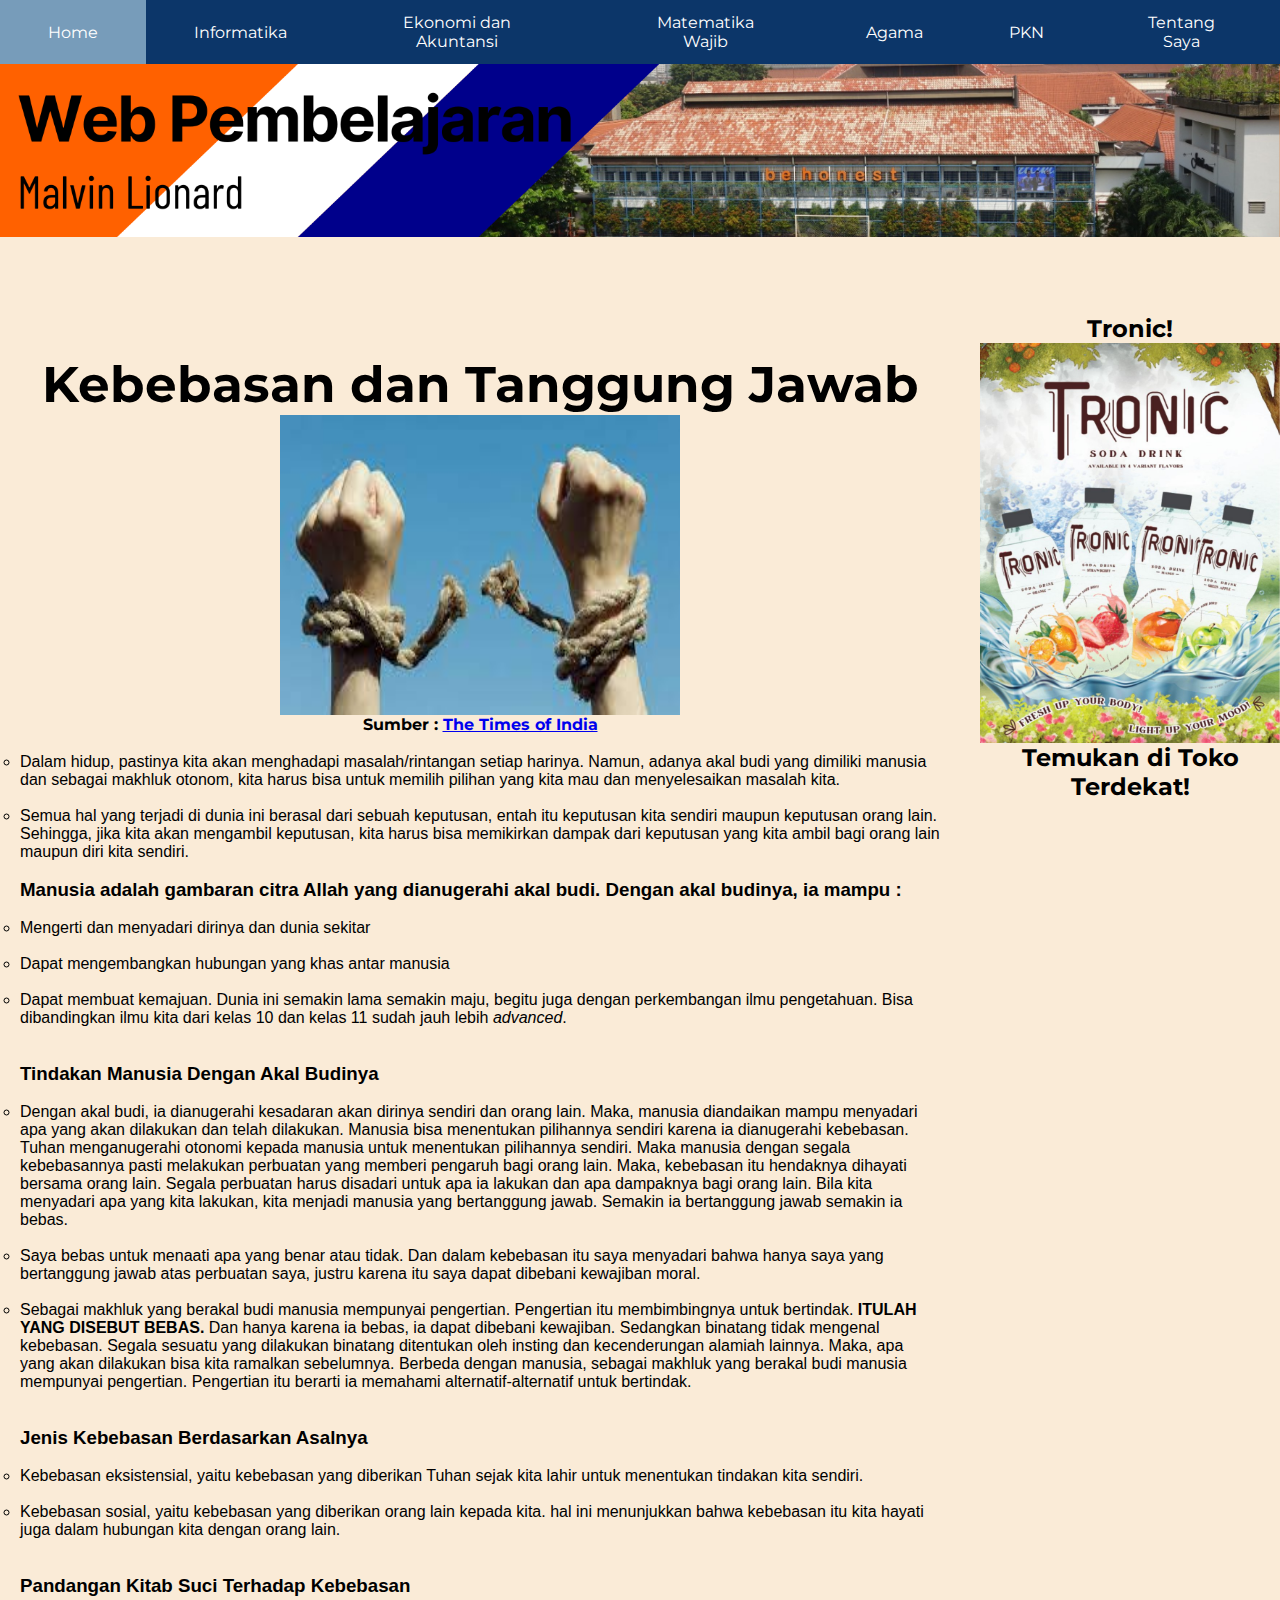
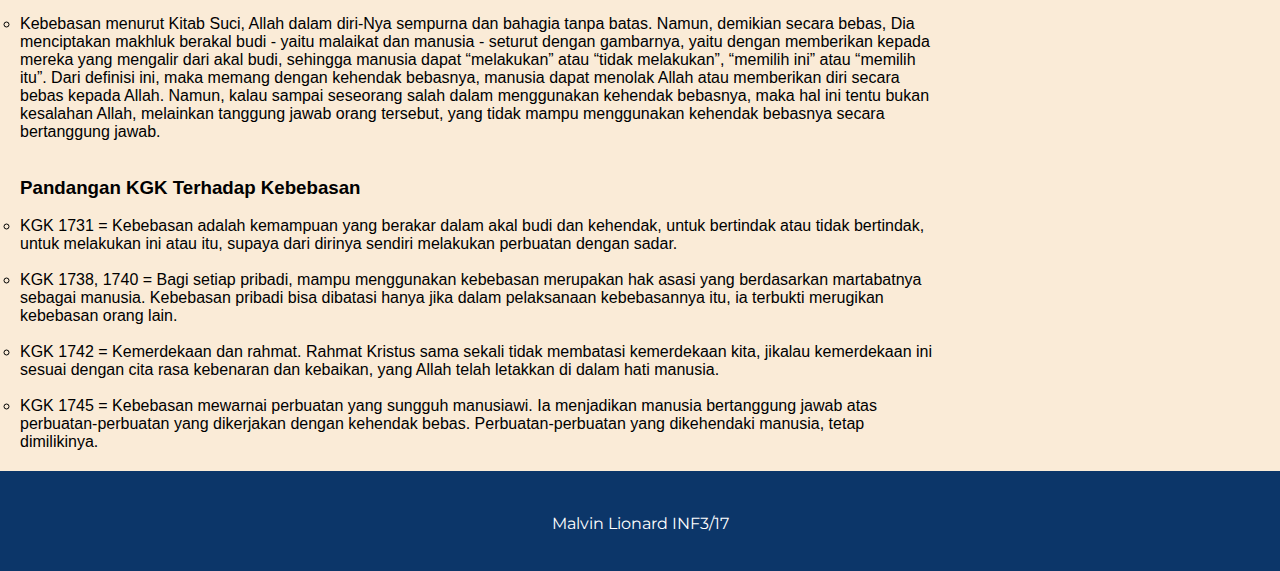
<file: otonom.html>
<!DOCTYPE html>
<html>
<head>
<title>CSS Website Layout</title>
<link href="csslayoutit3_Malvin17.css" rel="stylesheet" type="text/css">
<link rel="shortcut icon" href="favicon.ico">
<style>
    .leftcolumn h2{
        text-align: left;
    }
</style>
</head>
<body>
<header class="head">
    <nav class="navbar">
        <a href="index.html">Home</a>
        <div class="dropdown">
            <button class="dropbtn">Informatika
            <i class="fa fa-caret-down"></i>
            </button>
            <div class="dropdown-content">
            <a href="tikcss.html">Penggunaan CSS pada HTML</a>
            <a href="tiklinklist.html">Pembuatan Link dan List pada HTML</a>
            </div>
        </div>
        <div class="dropdown">
            <button class="dropbtn">Ekonomi dan Akuntansi
            <i class="fa fa-caret-down"></i>
            </button>
            <div class="dropdown-content">
            <a href="jurnalumum.html">Jurnal Umum</a>
            <a href="inflasiindex.html">Inflasi dan Indeks Harga</a>
            </div>
        </div>
        <div class="dropdown">
            <button class="dropbtn">Matematika Wajib
            <i class="fa fa-caret-down"></i>
            </button>
            <div class="dropdown-content">
            <a href="statistika.html">Statistika</a>
            <a href="deretbil.html">Deret Bilangan</a>
            </div>
        </div>
        <div class="dropdown">
            <button class="dropbtn">Agama
            <i class="fa fa-caret-down"></i>
            </button>
            <div class="dropdown-content">
            <a href="otonom.html">Kebebasan dan Tanggung Jawab</a>
            <a href="kerajaanallah.html">Kerajaan Allah</a>
            </div>
        </div>
        <div class="dropdown">
            <button class="dropbtn">PKN
            <i class="fa fa-caret-down"></i>
            </button>
            <div class="dropdown-content">
            <a href="sistempkn.html">Sistem dan Dinamika Demokrasi Pancasila</a>
            <a href="hak.html">Hak dan Kewajiban</a>
            </div>
        </div>
        <a href="saya.html">Tentang Saya</a>
    </nav>
</header>

<div class="header">
</div>

<div class="row">

    <div class="leftcolumn">
        <div class="card">
            <h2 style="text-align: center; font-size: 50px;">Kebebasan dan Tanggung Jawab</h2>
                <img src="kebebasan - the times of india.jfif" width="400" height="300">
                <p class="tengah"><b>Sumber : <a href="https://www.google.com/url?sa=i&url=https%3A%2F%2Fwww.wondriumdaily.com%2Fwhat-kind-of-freedom-do-we-have%2F&psig=AOvVaw3fdJ-2uJlTNJDm46s0vtB9&ust=1694751569555000&source=images&cd=vfe&opi=89978449&ved=0CBAQjRxqFwoTCMiqhtyfqYEDFQAAAAAdAAAAABAD">The Times of India</a></b></p><br>
                <ol>
                    <li>Dalam hidup, pastinya kita akan menghadapi masalah/rintangan setiap harinya.
                        Namun, adanya akal budi yang dimiliki manusia dan sebagai makhluk otonom, kita harus bisa untuk memilih pilihan yang kita mau dan
                        menyelesaikan masalah kita.</li><br>
                    <li>Semua hal yang terjadi di dunia ini berasal dari sebuah keputusan, entah itu keputusan kita sendiri maupun keputusan orang lain.
                        Sehingga, jika kita akan mengambil keputusan, kita harus bisa memikirkan dampak dari keputusan yang kita ambil bagi orang lain maupun diri kita sendiri.</li><br>
                    <h3><b>Manusia adalah gambaran citra Allah yang dianugerahi akal budi. Dengan akal budinya, ia mampu :</b></h3><br>
                        <ol type="a">
                        <li>Mengerti dan menyadari dirinya dan dunia sekitar</li><br>
                        <li>Dapat mengembangkan hubungan yang khas antar manusia</li><br>
                        <li>Dapat membuat kemajuan. Dunia ini semakin lama semakin maju, begitu juga dengan perkembangan ilmu pengetahuan. Bisa dibandingkan ilmu kita dari kelas 10 dan kelas 11 sudah jauh lebih <i>advanced</i>.</li>
                        </ol><br><br>
                    <h3><b>Tindakan Manusia Dengan Akal Budinya</b></h3><br>
                    <li>Dengan akal budi, ia dianugerahi kesadaran akan dirinya sendiri dan orang lain. Maka, manusia diandaikan mampu menyadari apa yang akan dilakukan dan telah dilakukan. Manusia bisa menentukan pilihannya sendiri karena ia dianugerahi kebebasan. Tuhan menganugerahi otonomi kepada manusia untuk menentukan pilihannya sendiri. Maka manusia dengan segala kebebasannya pasti melakukan perbuatan yang memberi pengaruh bagi orang lain. Maka, kebebasan itu hendaknya dihayati bersama orang lain. Segala perbuatan harus disadari untuk apa ia lakukan dan apa dampaknya bagi orang lain. Bila kita menyadari apa yang kita lakukan, kita menjadi manusia yang bertanggung jawab. Semakin ia bertanggung jawab semakin ia bebas.</li><br>
                    <li>Saya bebas untuk menaati apa yang benar atau tidak. Dan dalam kebebasan itu saya menyadari bahwa hanya saya yang bertanggung jawab atas perbuatan saya, justru karena itu saya dapat dibebani kewajiban moral.</li><br>
                    <li>Sebagai makhluk yang berakal budi manusia mempunyai pengertian. Pengertian itu membimbingnya untuk bertindak. <b>ITULAH YANG DISEBUT BEBAS.</b> Dan hanya karena ia bebas, ia dapat dibebani kewajiban. Sedangkan binatang tidak mengenal kebebasan. Segala sesuatu yang dilakukan binatang ditentukan oleh insting dan kecenderungan alamiah lainnya. Maka, apa yang akan dilakukan bisa kita ramalkan sebelumnya. Berbeda dengan manusia, sebagai makhluk yang berakal budi manusia mempunyai pengertian. Pengertian itu berarti ia memahami alternatif-alternatif untuk bertindak.</li><br><br>
                    <h3><b>Jenis Kebebasan Berdasarkan Asalnya</b></h3><br>
                        <ol type="a">
                            <li>Kebebasan eksistensial, yaitu kebebasan yang diberikan Tuhan sejak kita lahir untuk menentukan tindakan kita sendiri.</li><br>
                            <li>Kebebasan sosial, yaitu kebebasan yang diberikan orang lain kepada kita. hal ini menunjukkan bahwa kebebasan itu kita hayati juga dalam hubungan kita dengan orang lain. </li>
                        </ol><br><br>
                    <h3><b>Pandangan Kitab Suci Terhadap Kebebasan</b></h3><br>
                    <li>Kebebasan menurut Kitab Suci, Allah dalam diri-Nya sempurna dan bahagia tanpa batas. Namun, demikian secara bebas, Dia menciptakan makhluk berakal budi - yaitu malaikat dan manusia - seturut dengan gambarnya, yaitu dengan memberikan kepada mereka yang mengalir dari akal budi,
                        sehingga manusia dapat “melakukan” atau “tidak melakukan”, “memilih ini” atau “memilih itu”.
                        Dari definisi ini, maka memang dengan kehendak bebasnya, manusia dapat menolak Allah atau memberikan diri secara bebas kepada Allah.
                        Namun, kalau sampai seseorang salah dalam menggunakan kehendak bebasnya, maka hal ini tentu bukan kesalahan Allah, melainkan tanggung jawab orang tersebut,
                        yang tidak mampu menggunakan kehendak bebasnya secara bertanggung jawab.</li><br><br>
                    <h3><b>Pandangan KGK Terhadap Kebebasan</b></h3><br>
                        <ol type="a">
                            <li>KGK 1731 = Kebebasan adalah kemampuan yang berakar dalam akal budi dan kehendak, untuk bertindak atau tidak bertindak, untuk melakukan ini atau itu, supaya dari dirinya sendiri melakukan perbuatan dengan sadar.</li><br>
                            <li>KGK 1738, 1740 = Bagi setiap pribadi, mampu menggunakan kebebasan merupakan hak asasi yang berdasarkan martabatnya sebagai manusia. Kebebasan pribadi bisa dibatasi hanya jika dalam pelaksanaan kebebasannya itu, ia terbukti merugikan kebebasan orang lain.</li><br>
                            <li>KGK 1742 = Kemerdekaan dan rahmat. Rahmat Kristus sama sekali tidak membatasi kemerdekaan kita, jikalau kemerdekaan ini sesuai dengan cita rasa kebenaran dan kebaikan, yang Allah telah letakkan di dalam hati manusia.</li><br>
                            <li>KGK 1745 = Kebebasan mewarnai perbuatan yang sungguh manusiawi. Ia menjadikan manusia bertanggung jawab atas perbuatan-perbuatan yang dikerjakan dengan kehendak bebas. Perbuatan-perbuatan yang dikehendaki manusia, tetap dimilikinya.</li>
                        </ol>
                </ol>
            </div>
        </div>
        
            <div class="rightcolumn">
                <h2>Tronic!</h2>
                <img src="tronic.jpeg" height="400px" width="300px">
                <h2>Temukan di Toko Terdekat!</h2>
            </div>
        </div>                    
            <div class="footer">
                <p>Malvin Lionard INF3/17</p>
            </div>
        </body>
        </html>
</file>
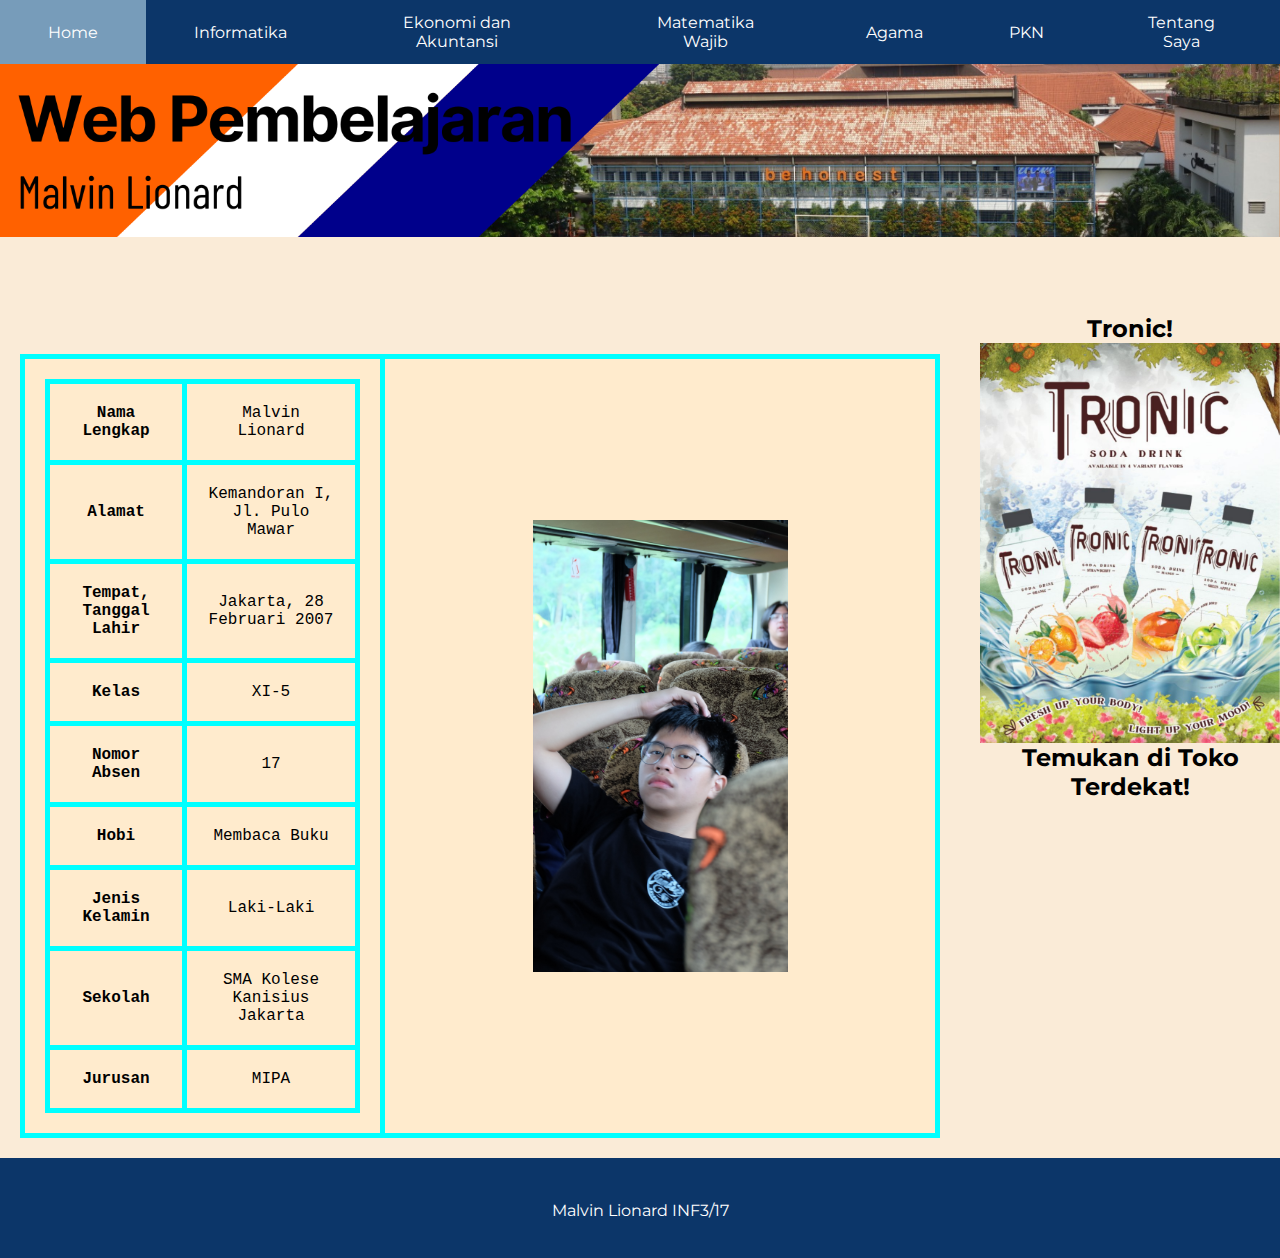
<file: saya.html>
<!DOCTYPE html>
<html>
<head>
<title>CSS Website Layout</title>
<link href="csslayoutit3_Malvin17.css" rel="stylesheet" type="text/css">
<link rel="shortcut icon" href="favicon.ico">
<style>
    .leftcolumn h2{
        text-align: left;
    }
</style>
</head>
<body>
<header class="head">
    <nav class="navbar">
        <a href="index.html">Home</a>
        <div class="dropdown">
            <button class="dropbtn">Informatika
            <i class="fa fa-caret-down"></i>
            </button>
            <div class="dropdown-content">
            <a href="tikcss.html">Penggunaan CSS pada HTML</a>
            <a href="tiklinklist.html">Pembuatan Link dan List pada HTML</a>
            </div>
        </div>
        <div class="dropdown">
            <button class="dropbtn">Ekonomi dan Akuntansi
            <i class="fa fa-caret-down"></i>
            </button>
            <div class="dropdown-content">
            <a href="jurnalumum.html">Jurnal Umum</a>
            <a href="inflasiindex.html">Inflasi dan Indeks Harga</a>
            </div>
        </div>
        <div class="dropdown">
            <button class="dropbtn">Matematika Wajib
            <i class="fa fa-caret-down"></i>
            </button>
            <div class="dropdown-content">
            <a href="statistika.html">Statistika</a>
            <a href="deretbil.html">Deret Bilangan</a>
            </div>
        </div>
        <div class="dropdown">
            <button class="dropbtn">Agama
            <i class="fa fa-caret-down"></i>
            </button>
            <div class="dropdown-content">
            <a href="otonom.html">Kebebasan dan Tanggung Jawab</a>
            <a href="kerajaanallah.html">Kerajaan Allah</a>
            </div>
        </div>
        <div class="dropdown">
            <button class="dropbtn">PKN
            <i class="fa fa-caret-down"></i>
            </button>
            <div class="dropdown-content">
            <a href="sistempkn.html">Sistem dan Dinamika Demokrasi Pancasila</a>
            <a href="hak.html">Hak dan Kewajiban</a>
            </div>
        </div>
        <a href="saya.html">Tentang Saya</a>
    </nav>
</header>

<div class="header">
</div>

<div class="row">

    <div class="leftcolumn">
        <div class="card">
            <table>
                <td>
                    <table>
                        <tr>
                            <td><b>Nama Lengkap</b></td>
                            <td>Malvin Lionard</td>
                        </tr>
                        <tr>
                            <td><b>Alamat</b></td>
                            <td>Kemandoran I, Jl. Pulo Mawar</td>
                        </tr>
                        <tr>
                            <td><b>Tempat, Tanggal Lahir</b></td>
                            <td>Jakarta, 28 Februari 2007</td>
                        </tr>
                        <tr>
                            <td><b>Kelas</b></td>
                            <td>XI-5</td>
                        </tr>
                        <tr>
                            <td><b>Nomor Absen</b></td>
                            <td>17</td>
                        </tr>
                        <tr>
                            <td><b>Hobi</b></td>
                            <td>Membaca Buku</td>
                        </tr>
                        <tr>
                            <td><b>Jenis Kelamin</b></td>
                            <td>Laki-Laki</td>
                        </tr>
                        <tr>
                            <td><b>Sekolah</b></td>
                            <td>SMA Kolese Kanisius Jakarta</td>
                        </tr>
                        <tr>
                            <td><b>Jurusan</b></td>
                            <td>MIPA</td>
                        </tr>
                    </table>
                </td>
                <td>
                    <img src="foto biodata.jpeg" width="50%" height="10%">
                </td>
            </table>
        </div>
    </div>
<div class="rightcolumn">
        <h2>Tronic!</h2>
        <img src="tronic.jpeg" height="400px" width="300px">
        <h2>Temukan di Toko Terdekat!</h2>
    </div>
</div>                    
    <div class="footer">
        <p>Malvin Lionard INF3/17</p>
    </div>
</body>
</html>
</file>
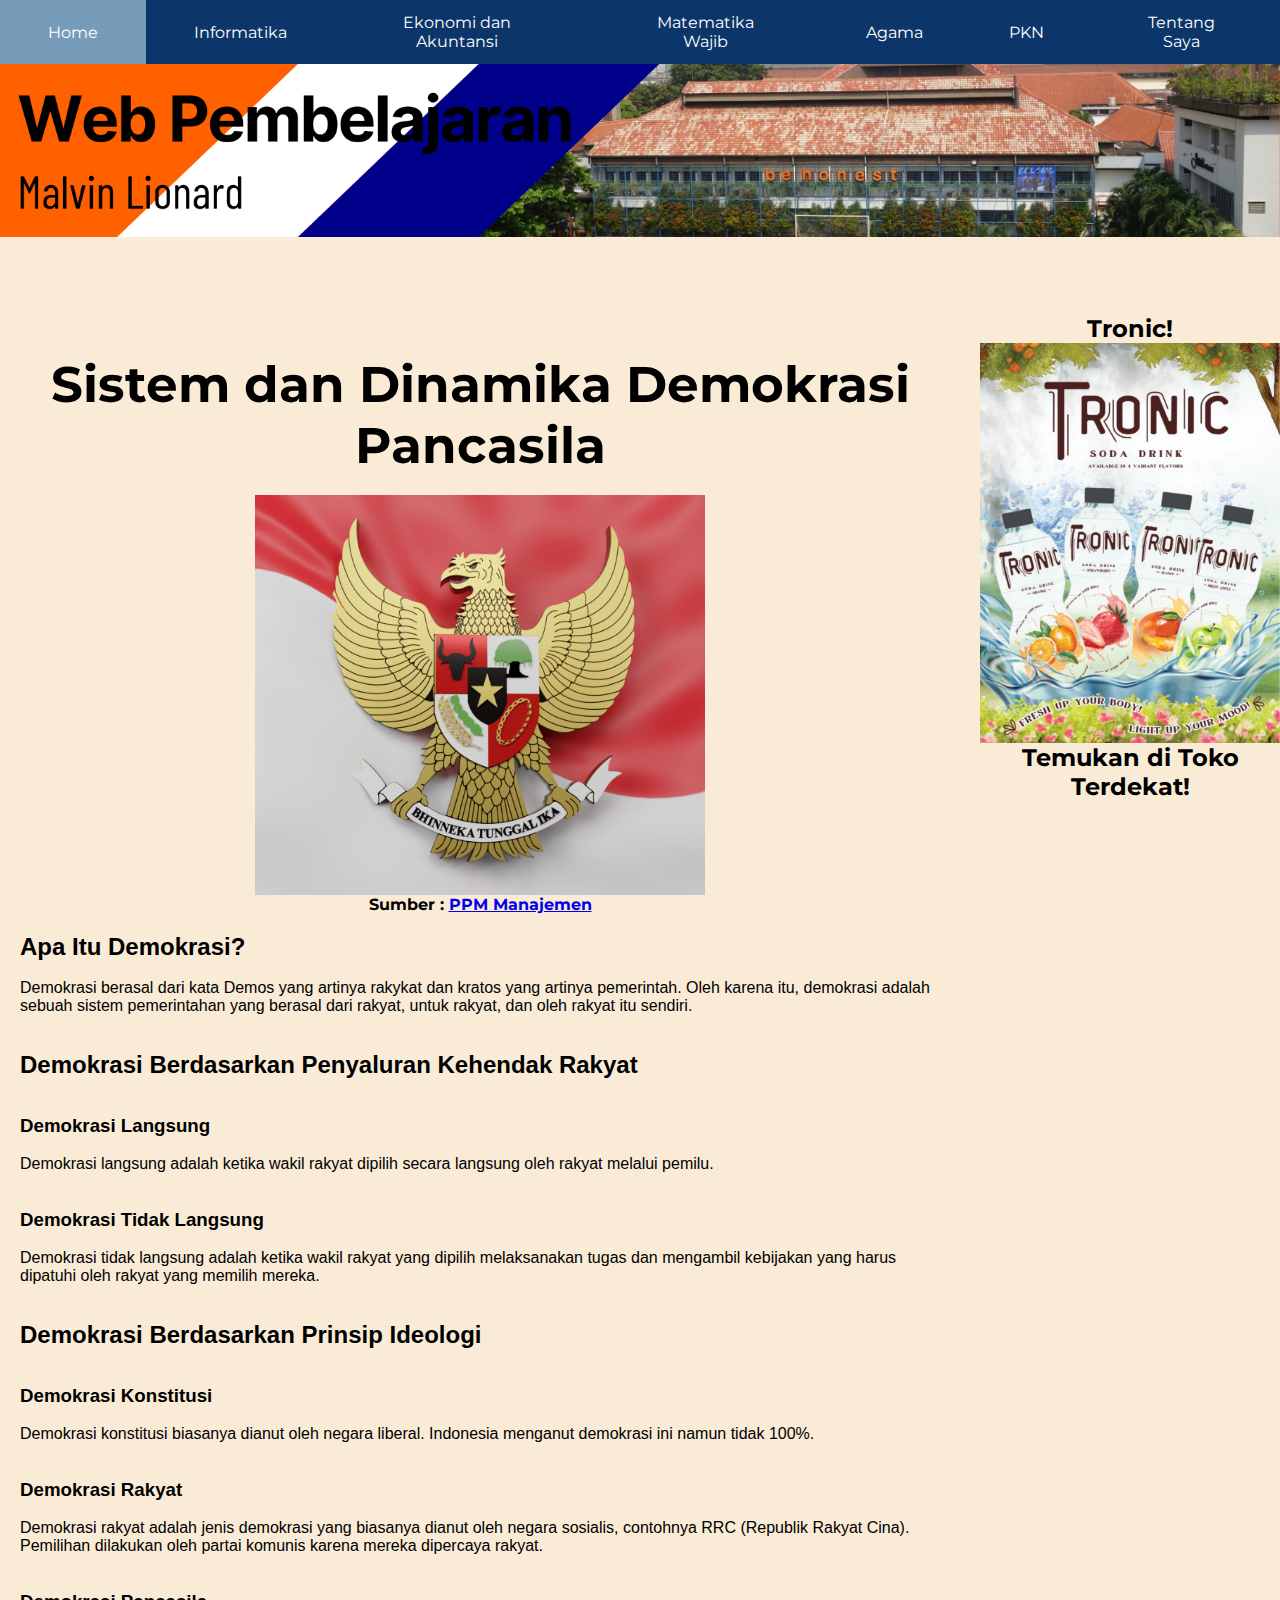
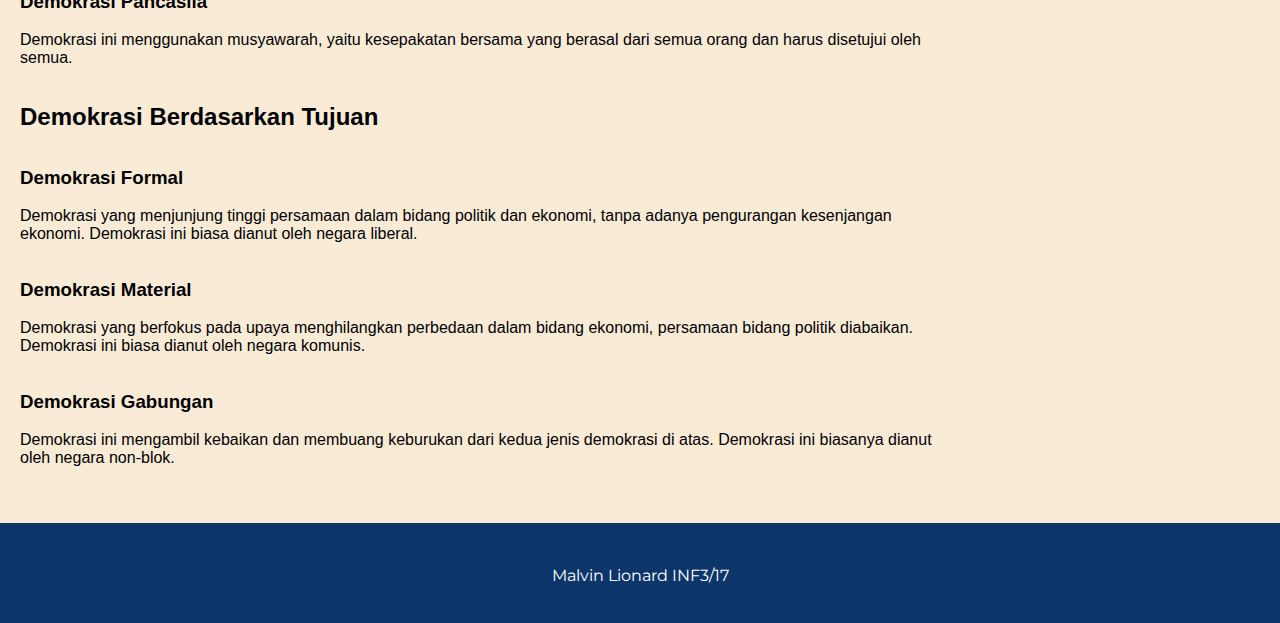
<file: sistempkn.html>
<!DOCTYPE html>
<html>

<head>
    <title>CSS Website Layout</title>
    <link href="csslayoutit3_Malvin17.css" rel="stylesheet" type="text/css">
    <link rel="shortcut icon" href="favicon.ico">
    <style>
        .leftcolumn h2 {
            text-align: left;
        }
    </style>
</head>

<body>
    <header class="head">
        <nav class="navbar">
            <a href="index.html">Home</a>
            <div class="dropdown">
                <button class="dropbtn">Informatika
                    <i class="fa fa-caret-down"></i>
                </button>
                <div class="dropdown-content">
                    <a href="tikcss.html">Penggunaan CSS pada HTML</a>
                    <a href="tiklinklist.html">Pembuatan Link dan List pada HTML</a>
                </div>
            </div>
            <div class="dropdown">
                <button class="dropbtn">Ekonomi dan Akuntansi
                    <i class="fa fa-caret-down"></i>
                </button>
                <div class="dropdown-content">
                    <a href="jurnalumum.html">Jurnal Umum</a>
                    <a href="inflasiindex.html">Inflasi dan Indeks Harga</a>
                </div>
            </div>
            <div class="dropdown">
                <button class="dropbtn">Matematika Wajib
                    <i class="fa fa-caret-down"></i>
                </button>
                <div class="dropdown-content">
                    <a href="statistika.html">Statistika</a>
                    <a href="deretbil.html">Deret Bilangan</a>
                </div>
            </div>
            <div class="dropdown">
                <button class="dropbtn">Agama
                    <i class="fa fa-caret-down"></i>
                </button>
                <div class="dropdown-content">
                    <a href="otonom.html">Kebebasan dan Tanggung Jawab</a>
                    <a href="kerajaanallah.html">Kerajaan Allah</a>
                </div>
            </div>
            <div class="dropdown">
                <button class="dropbtn">PKN
                    <i class="fa fa-caret-down"></i>
                </button>
                <div class="dropdown-content">
                    <a href="sistempkn.html">Sistem dan Dinamika Demokrasi Pancasila</a>
                    <a href="hak.html">Hak dan Kewajiban</a>
                </div>
            </div>
            <a href="saya.html">Tentang Saya</a>
        </nav>
    </header>

    <div class="header">
    </div>

    <div class="row">

        <div class="leftcolumn">
            <div class="card">
                <h2 style="text-align: center; font-size: 50px;">Sistem dan Dinamika Demokrasi Pancasila</h2>
                <br>
                <img src="pancasila.jpg" width="450" height="400">
                <p class="tengah"><b>Sumber : <a
                            href="https://ppm-manajemen.ac.id/wp-content/uploads/2023/06/indo9-1.jpg">PPM
                            Manajemen</a></b></p>
                <br>
                <ol>
                    <h2><b>Apa Itu Demokrasi?</b></h2><br>
                    <p>Demokrasi berasal dari kata Demos yang artinya rakykat dan kratos yang artinya pemerintah. Oleh
                        karena itu,
                        demokrasi adalah sebuah sistem pemerintahan yang berasal dari rakyat, untuk rakyat, dan oleh
                        rakyat itu sendiri.
                    </p><br><br>
                    <h2><b>Demokrasi Berdasarkan Penyaluran Kehendak Rakyat</b></h2><br><br>
                    <h3>Demokrasi Langsung</h3><br>
                    <p>Demokrasi langsung adalah ketika wakil rakyat dipilih secara langsung oleh rakyat melalui pemilu.
                    </p><br><br>
                    <h3>Demokrasi Tidak Langsung</h3><br>
                    <p>Demokrasi tidak langsung adalah ketika wakil rakyat yang dipilih melaksanakan tugas dan mengambil
                        kebijakan yang harus dipatuhi oleh rakyat yang memilih mereka.</p><br><br>
                    <h2>Demokrasi Berdasarkan Prinsip Ideologi</h2><br><br>
                    <h3>Demokrasi Konstitusi</h3><br>
                    <p>Demokrasi konstitusi biasanya dianut oleh negara liberal. Indonesia menganut demokrasi ini namun
                        tidak 100%.</p><br><br>
                    <h3>Demokrasi Rakyat</h3><br>
                    <p>Demokrasi rakyat adalah jenis demokrasi yang biasanya dianut oleh negara sosialis, contohnya RRC
                        (Republik Rakyat Cina). Pemilihan dilakukan oleh partai komunis karena mereka dipercaya rakyat.
                    </p><br><br>
                    <h3>Demokrasi Pancasila</h3><br>
                    <p>Demokrasi ini menggunakan musyawarah, yaitu kesepakatan bersama yang berasal dari semua orang dan
                        harus disetujui oleh semua.</p><br><br>
                    <h2>Demokrasi Berdasarkan Tujuan</h2><br><br>
                    <h3>Demokrasi Formal</h3><br>
                    <p>Demokrasi yang menjunjung tinggi persamaan dalam bidang politik dan ekonomi, tanpa adanya pengurangan kesenjangan ekonomi. Demokrasi ini biasa dianut oleh negara liberal.</p><br><br>
                    <h3>Demokrasi Material</h3><br>
                    <p>Demokrasi yang berfokus pada upaya menghilangkan perbedaan dalam bidang ekonomi, persamaan bidang politik diabaikan. Demokrasi ini biasa dianut oleh negara komunis.</p><br><br>
                    <h3>Demokrasi Gabungan</h3><br>
                    <p>Demokrasi ini mengambil kebaikan dan membuang keburukan dari kedua jenis demokrasi di atas. Demokrasi ini biasanya dianut oleh negara non-blok.</p><br><br>
                    </li>
                </ol>
            </div>
        </div>
        <div class="rightcolumn">
            <h2>Tronic!</h2>
            <img src="tronic.jpeg" height="400px" width="300px">
            <h2>Temukan di Toko Terdekat!</h2>
        </div>
    </div>
    <div class="footer">
        <p>Malvin Lionard INF3/17</p>
    </div>
</body>

</html>
</file>
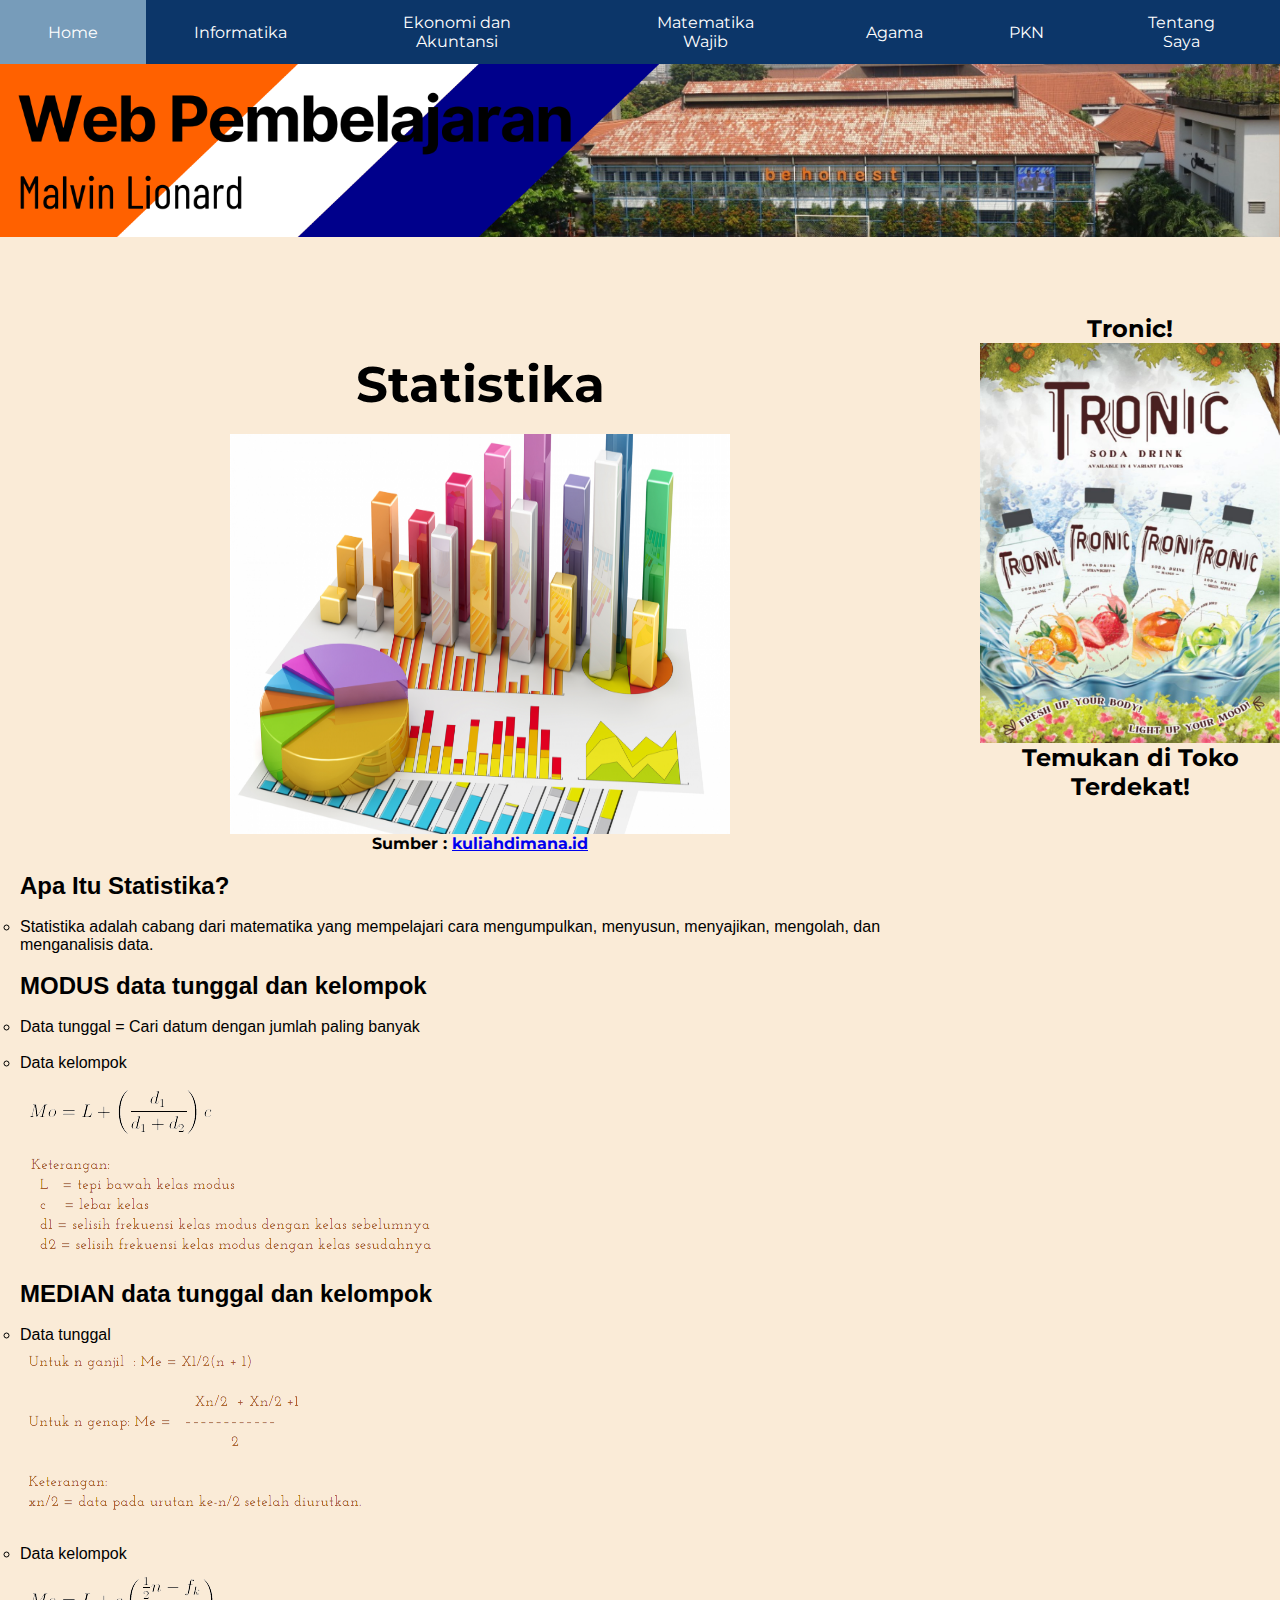
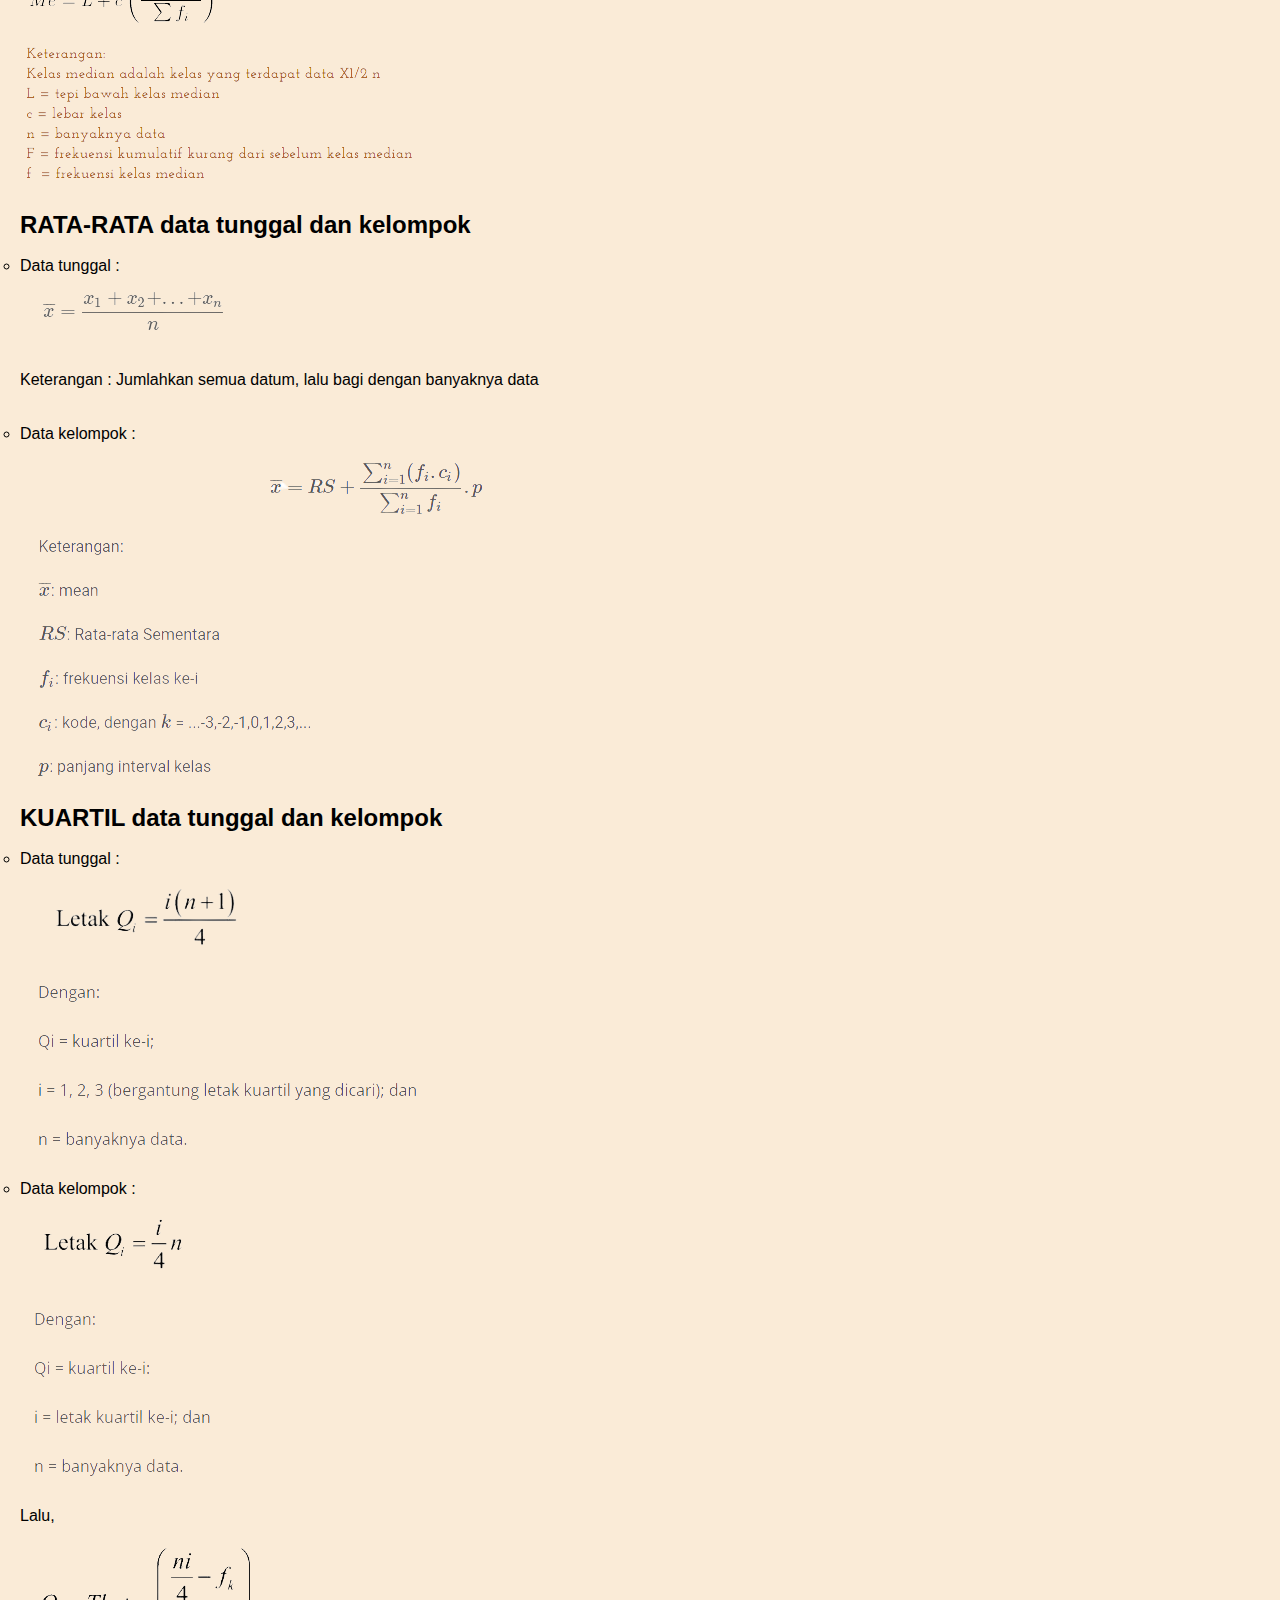
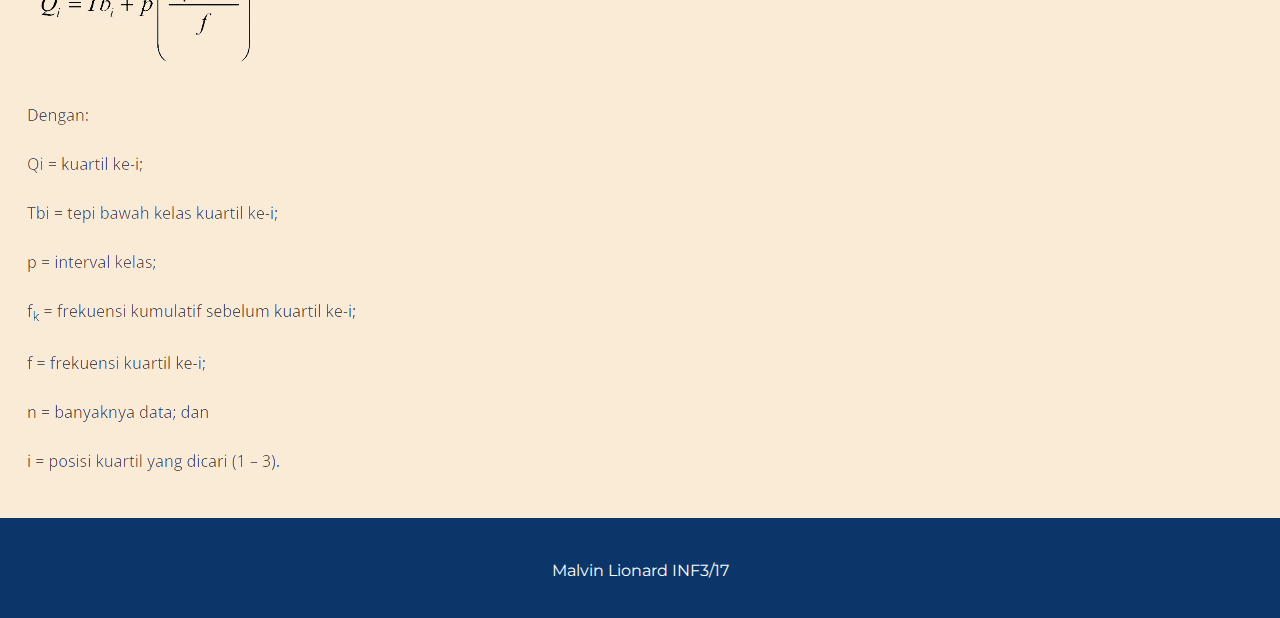
<file: statistika.html>
<!DOCTYPE html>
<html>
<head>
<title>CSS Website Layout</title>
<link href="csslayoutit3_Malvin17.css" rel="stylesheet" type="text/css">
<link rel="shortcut icon" href="favicon.ico">
<style>
    .leftcolumn h2{
        text-align: left;
    }
</style>
</head>
<body>
<header class="head">
    <nav class="navbar">
        <a href="index.html">Home</a>
        <div class="dropdown">
            <button class="dropbtn">Informatika
            <i class="fa fa-caret-down"></i>
            </button>
            <div class="dropdown-content">
            <a href="tikcss.html">Penggunaan CSS pada HTML</a>
            <a href="tiklinklist.html">Pembuatan Link dan List pada HTML</a>
            </div>
        </div>
        <div class="dropdown">
            <button class="dropbtn">Ekonomi dan Akuntansi
            <i class="fa fa-caret-down"></i>
            </button>
            <div class="dropdown-content">
            <a href="jurnalumum.html">Jurnal Umum</a>
            <a href="inflasiindex.html">Inflasi dan Indeks Harga</a>
            </div>
        </div>
        <div class="dropdown">
            <button class="dropbtn">Matematika Wajib
            <i class="fa fa-caret-down"></i>
            </button>
            <div class="dropdown-content">
            <a href="statistika.html">Statistika</a>
            <a href="deretbil.html">Deret Bilangan</a>
            </div>
        </div>
        <div class="dropdown">
            <button class="dropbtn">Agama
            <i class="fa fa-caret-down"></i>
            </button>
            <div class="dropdown-content">
            <a href="otonom.html">Kebebasan dan Tanggung Jawab</a>
            <a href="kerajaanallah.html">Kerajaan Allah</a>
            </div>
        </div>
        <div class="dropdown">
            <button class="dropbtn">PKN
            <i class="fa fa-caret-down"></i>
            </button>
            <div class="dropdown-content">
            <a href="sistempkn.html">Sistem dan Dinamika Demokrasi Pancasila</a>
            <a href="hak.html">Hak dan Kewajiban</a>
            </div>
        </div>
        <a href="saya.html">Tentang Saya</a>
    </nav>
</header>

<div class="header">
</div>

<div class="row">

    <div class="leftcolumn">
        <div class="card">
            <h2 style="text-align: center; font-size: 50px;">Statistika</h2>
                <br>
                <img src="statistika.png" width="500" height="400">
                <p class="tengah"><b>Sumber : <a href="https://kuliahdimana.id/public/news/f0b0c8952658002027f9e73003eeaec1.png">kuliahdimana.id</a></b></p>
                <br>
                <ol>
                    <h2><b>Apa Itu Statistika?</b></h2><br>
                    <li>Statistika adalah cabang dari matematika yang mempelajari cara mengumpulkan, menyusun, menyajikan, mengolah, dan menganalisis data.</li><br>
                    <h2><b>MODUS data tunggal dan kelompok</b></h2>
                    <ol type="a"><br>
                        <li>Data tunggal = Cari datum dengan jumlah paling banyak</li><br>
                        <li>Data kelompok  <img class="kiri" src="moduskelompok.png"></li>
                    </ol></li><br>
                    <h2><b>MEDIAN data tunggal dan kelompok</b></h2>
                    <ol type="a"><br>
                    <li>Data tunggal <img class="kiri" src="mediantunggal.png"></li><br>
                    <li>Data kelompok <img class="kiri" src="mediankelompok.png"></li>
                    </ol></li><br>
                    <h2><b>RATA-RATA data tunggal dan kelompok</b></h2>
                    <ol type="a"><br>
                    <li>Data tunggal : <img class="kiri" src="ratatunggal.png"><br>Keterangan : Jumlahkan semua datum, lalu bagi dengan banyaknya data</li><br><br>
                    <li>Data kelompok : <img class="kiri" src="ratakelompok.png"></li>
                    </ol></li><br>
                    <h2><b>KUARTIL data tunggal dan kelompok</b></h2>
                    <ol type="a"><br>
                        <li>Data tunggal : <img class="kiri" src="kuartiltunggal.png"></li><br>
                        <li>Data kelompok : <img class="kiri" src="kuartilkelompok1.png"><br>Lalu, <img class="kiri" src="kuartilkelompok2.png"></li>
                    </ol></li><br>
                </ol>
            </div>
        </div>
        
            <div class="rightcolumn">
                <h2>Tronic!</h2>
                <img src="tronic.jpeg" height="400px" width="300px">
                <h2>Temukan di Toko Terdekat!</h2>
            </div>
        </div>                    
            <div class="footer">
                <p>Malvin Lionard INF3/17</p>
            </div>
        </body>
        </html>
</file>
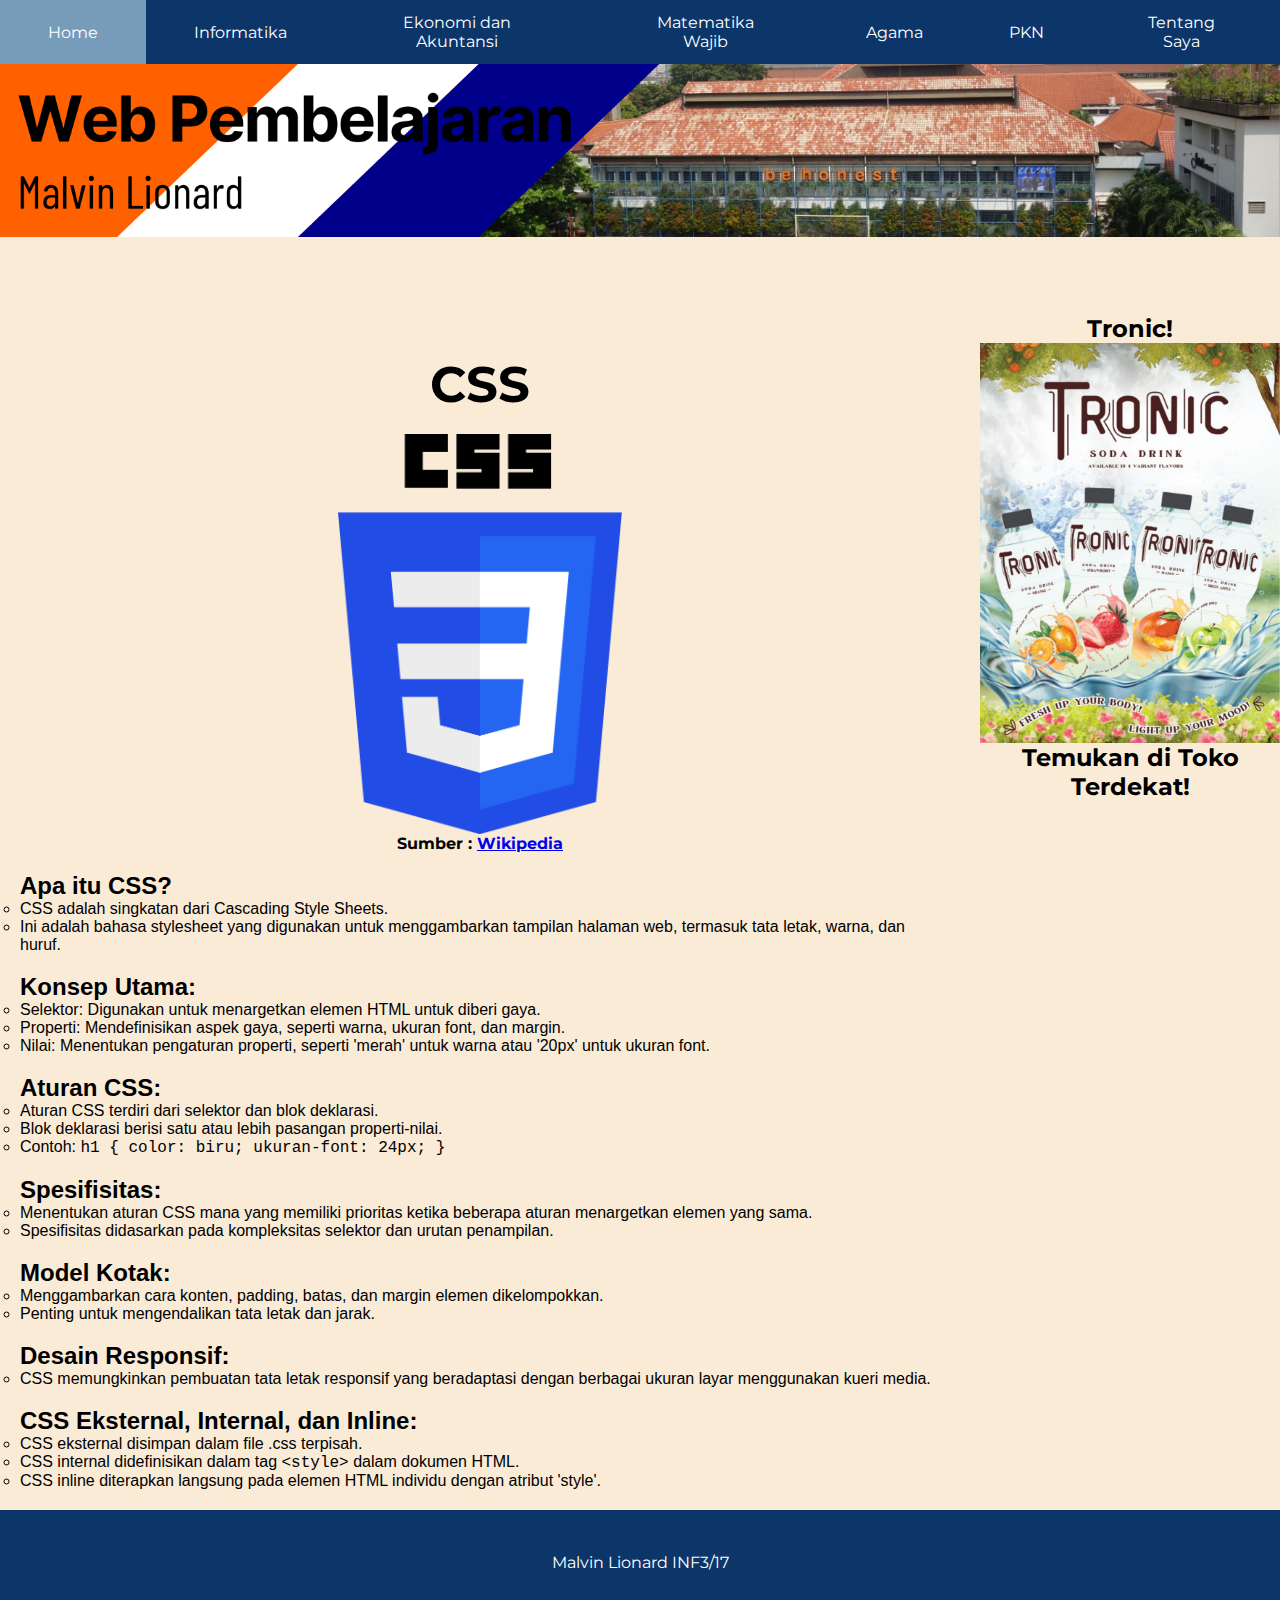
<file: tikcss.html>
<!DOCTYPE html>
<html>
<head>
<title>CSS Website Layout</title>
<link href="csslayoutit3_Malvin17.css" rel="stylesheet" type="text/css">
<link rel="shortcut icon" href="favicon.ico">
<style>
    .leftcolumn h2{
        text-align: left;
    }
</style>
</head>
<body>
  <header class="head">
    <nav class="navbar">
        <a href="index.html">Home</a>
        <div class="dropdown">
            <button class="dropbtn">Informatika
            <i class="fa fa-caret-down"></i>
            </button>
            <div class="dropdown-content">
            <a href="tikcss.html">Penggunaan CSS pada HTML</a>
            <a href="tiklinklist.html">Pembuatan Link dan List pada HTML</a>
            </div>
        </div>
        <div class="dropdown">
            <button class="dropbtn">Ekonomi dan Akuntansi
            <i class="fa fa-caret-down"></i>
            </button>
            <div class="dropdown-content">
            <a href="jurnalumum.html">Jurnal Umum</a>
            <a href="inflasiindex.html">Inflasi dan Indeks Harga</a>
            </div>
        </div>
        <div class="dropdown">
            <button class="dropbtn">Matematika Wajib
            <i class="fa fa-caret-down"></i>
            </button>
            <div class="dropdown-content">
            <a href="statistika.html">Statistika</a>
            <a href="deretbil.html">Deret Bilangan</a>
            </div>
        </div>
        <div class="dropdown">
            <button class="dropbtn">Agama
            <i class="fa fa-caret-down"></i>
            </button>
            <div class="dropdown-content">
            <a href="otonom.html">Kebebasan dan Tanggung Jawab</a>
            <a href="kerajaanallah.html">Kerajaan Allah</a>
            </div>
        </div>
        <div class="dropdown">
          <button class="dropbtn">PKN
          <i class="fa fa-caret-down"></i>
          </button>
          <div class="dropdown-content">
          <a href="sistempkn.html">Sistem dan Dinamika Demokrasi Pancasila</a>
          <a href="hak.html">Hak dan Kewajiban</a>
          </div>
      </div>
        <a href="saya.html">Tentang Saya</a>
    </nav>
</header>

<div class="header">
</div>

<div class="row">

    <div class="leftcolumn">
        <div class="card">
            <h2 style="text-align: center; font-size: 50px;">CSS</h2>
            <br>
            <img src="css.png" width=auto height="400">
            <p class="tengah"><b>Sumber : <a href="https://upload.wikimedia.org/wikipedia/commons/thumb/d/d5/CSS3_logo_and_wordmark.svg/1200px-CSS3_logo_and_wordmark.svg.png">Wikipedia</a></b></p>
            <br>
            <ol>
                <h2><b>Apa itu CSS?</b></h2>
                <li>CSS adalah singkatan dari Cascading Style Sheets.</li>
                <li>Ini adalah bahasa stylesheet yang digunakan untuk menggambarkan tampilan halaman web, termasuk tata letak, warna, dan huruf.</li>
              </ol><br>
              <ol>
                <h2><b>Konsep Utama:</b></h2>
                <li>Selektor: Digunakan untuk menargetkan elemen HTML untuk diberi gaya.</li>
                <li>Properti: Mendefinisikan aspek gaya, seperti warna, ukuran font, dan margin.</li>
                <li>Nilai: Menentukan pengaturan properti, seperti 'merah' untuk warna atau '20px' untuk ukuran font.</li>
              </ol><br>
              <ol>
                <h2><b>Aturan CSS:</b></h2>
                <li>Aturan CSS terdiri dari selektor dan blok deklarasi.</li>
                <li>Blok deklarasi berisi satu atau lebih pasangan properti-nilai.</li>
                <li>Contoh: <code>h1 { color: biru; ukuran-font: 24px; }</code></li>
              </ol><br>
              <ol>
                <h2><b>Spesifisitas:</b></h2>
                <li>Menentukan aturan CSS mana yang memiliki prioritas ketika beberapa aturan menargetkan elemen yang sama.</li>
                <li>Spesifisitas didasarkan pada kompleksitas selektor dan urutan penampilan.</li>
              </ol><br>
              <ol>
                <h2><b>Model Kotak:</b></h2>
                <li>Menggambarkan cara konten, padding, batas, dan margin elemen dikelompokkan.</li>
                <li>Penting untuk mengendalikan tata letak dan jarak.</li>
              </ol><br>
              <ol>
                <h2><b>Desain Responsif:</b></h2>
                <li>CSS memungkinkan pembuatan tata letak responsif yang beradaptasi dengan berbagai ukuran layar menggunakan kueri media.</li>
              </ol><br>
              <ol>
                <h2><b>CSS Eksternal, Internal, dan Inline:</b></h2>
                <li>CSS eksternal disimpan dalam file .css terpisah.</li>
                <li>CSS internal didefinisikan dalam tag <code>&lt;style&gt;</code> dalam dokumen HTML.</li>
                <li>CSS inline diterapkan langsung pada elemen HTML individu dengan atribut 'style'.</li>
              </ol>
        </div>
    </div>

    <div class="rightcolumn">
        <h2>Tronic!</h2>
        <img src="tronic.jpeg" height="400px" width="300px">
        <h2>Temukan di Toko Terdekat!</h2>
        </div>
        </div>
        
        <div class="footer">
        <p>Malvin Lionard INF3/17</p>
        </div>
        </body>
        </html>
</file>
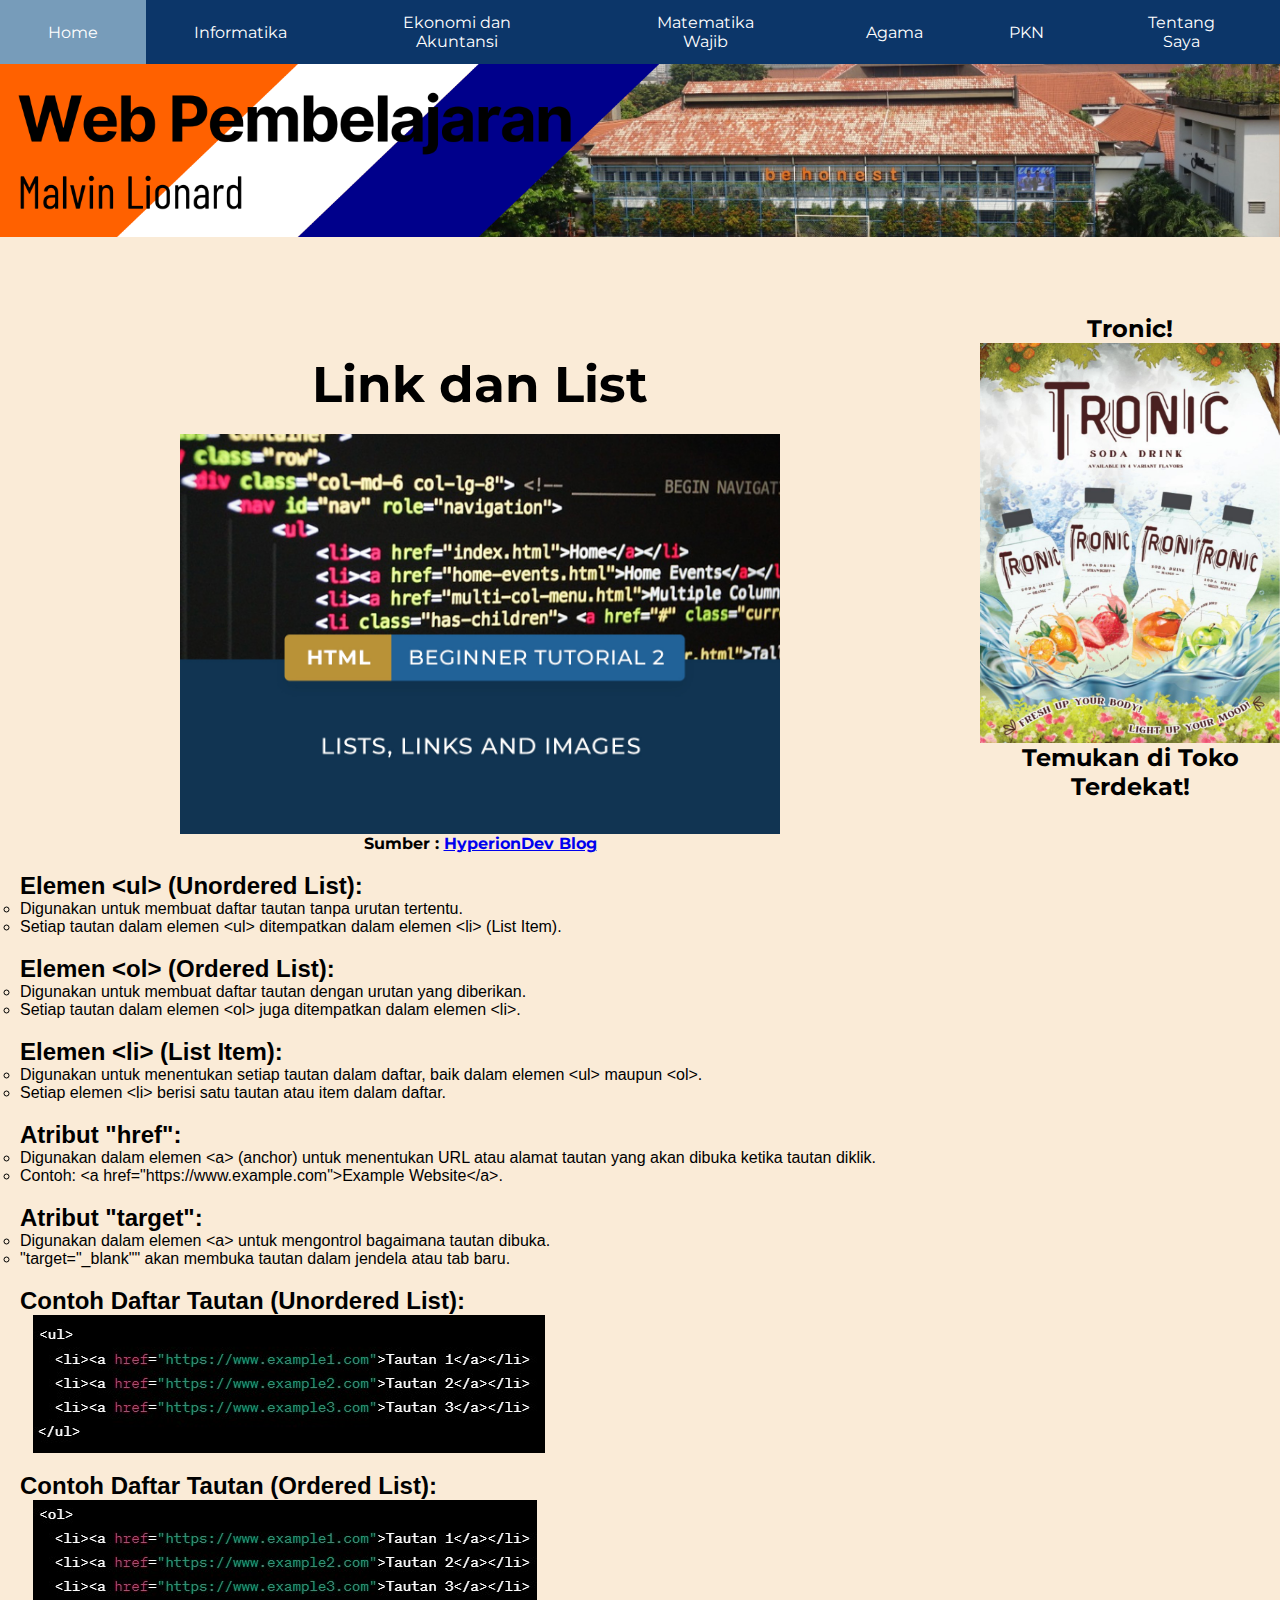
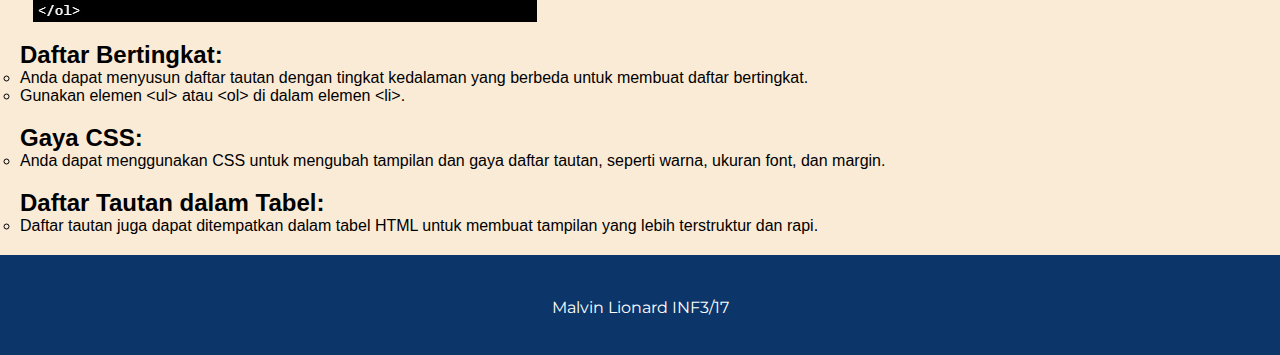
<file: tiklinklist.html>
<!DOCTYPE html>
<html>
<head>
<title>CSS Website Layout</title>
<link href="csslayoutit3_Malvin17.css" rel="stylesheet" type="text/css">
<link rel="shortcut icon" href="favicon.ico">
</head>
<style>
    .leftcolumn h2{
    text-align: left;
}
</style>
<body>
  <header class="head">
    <nav class="navbar">
        <a href="index.html">Home</a>
        <div class="dropdown">
            <button class="dropbtn">Informatika
            <i class="fa fa-caret-down"></i>
            </button>
            <div class="dropdown-content">
            <a href="tikcss.html">Penggunaan CSS pada HTML</a>
            <a href="tiklinklist.html">Pembuatan Link dan List pada HTML</a>
            </div>
        </div>
        <div class="dropdown">
            <button class="dropbtn">Ekonomi dan Akuntansi
            <i class="fa fa-caret-down"></i>
            </button>
            <div class="dropdown-content">
            <a href="jurnalumum.html">Jurnal Umum</a>
            <a href="inflasiindex.html">Inflasi dan Indeks Harga</a>
            </div>
        </div>
        <div class="dropdown">
            <button class="dropbtn">Matematika Wajib
            <i class="fa fa-caret-down"></i>
            </button>
            <div class="dropdown-content">
            <a href="statistika.html">Statistika</a>
            <a href="deretbil.html">Deret Bilangan</a>
            </div>
        </div>
        <div class="dropdown">
            <button class="dropbtn">Agama
            <i class="fa fa-caret-down"></i>
            </button>
            <div class="dropdown-content">
            <a href="otonom.html">Kebebasan dan Tanggung Jawab</a>
            <a href="kerajaanallah.html">Kerajaan Allah</a>
            </div>
        </div>
        <div class="dropdown">
          <button class="dropbtn">PKN
          <i class="fa fa-caret-down"></i>
          </button>
          <div class="dropdown-content">
          <a href="sistempkn.html">Sistem dan Dinamika Demokrasi Pancasila</a>
          <a href="hak.html">Hak dan Kewajiban</a>
          </div>
      </div>
        <a href="saya.html">Tentang Saya</a>
    </nav>
</header>

<div class="header">
</div>

<div class="row">

    <div class="leftcolumn">
        <div class="card">
        <h2 style="text-align: center; font-size: 50px;">Link dan List</h2>
        <br>
        <img src="linklist.jpg" width=auto height="400">
            <p class="tengah"><b>Sumber : <a href="https://upload.wikimedia.org/wikipedia/commons/thumb/d/d5/CSS3_logo_and_wordmark.svg/1200px-CSS3_logo_and_wordmark.svg.png">HyperionDev Blog</a></b></p>

        <br>
<ol>
  <h2>Elemen &lt;ul&gt; (Unordered List):</h2>
  <li>Digunakan untuk membuat daftar tautan tanpa urutan tertentu.</li>
  <li>Setiap tautan dalam elemen &lt;ul&gt; ditempatkan dalam elemen &lt;li&gt; (List Item).</li>
</ol>
<br>
<ol>
  <h2>Elemen &lt;ol&gt; (Ordered List):</h2>
  <li>Digunakan untuk membuat daftar tautan dengan urutan yang diberikan.</li>
  <li>Setiap tautan dalam elemen &lt;ol&gt; juga ditempatkan dalam elemen &lt;li&gt;.</li>
</ol>
<br>
<ol>
  <h2>Elemen &lt;li&gt; (List Item):</h2>
  <li>Digunakan untuk menentukan setiap tautan dalam daftar, baik dalam elemen &lt;ul&gt; maupun &lt;ol&gt;.</li>
  <li>Setiap elemen &lt;li&gt; berisi satu tautan atau item dalam daftar.</li>
</ol>
<br>
<ol>
  <h2>Atribut "href":</h2>
  <li>Digunakan dalam elemen &lt;a&gt; (anchor) untuk menentukan URL atau alamat tautan yang akan dibuka ketika tautan diklik.</li>
  <li>Contoh: &lt;a href="https://www.example.com"&gt;Example Website&lt;/a&gt;.</li>
</ol>
<br>
<ol>
  <h2>Atribut "target":</h2>
  <li>Digunakan dalam elemen &lt;a&gt; untuk mengontrol bagaimana tautan dibuka.</li>
  <li>"target="_blank"" akan membuka tautan dalam jendela atau tab baru.</li>
</ol>
<br>
<ol>
  <h2>Contoh Daftar Tautan (Unordered List):</h2>
    <img src="unorderedlist.jpeg">
</ol>
<br>
<ol>
  <h2>Contoh Daftar Tautan (Ordered List):</h2>
    <img src="orderedlist.jpeg">
</ol>
<br>
<ol>
  <h2>Daftar Bertingkat:</h2>
  <li>Anda dapat menyusun daftar tautan dengan tingkat kedalaman yang berbeda untuk membuat daftar bertingkat.</li>
  <li>Gunakan elemen &lt;ul&gt; atau &lt;ol&gt; di dalam elemen &lt;li&gt;.</li>
</ol>
<br>
<ol>
  <h2>Gaya CSS:</h2>
  <li>Anda dapat menggunakan CSS untuk mengubah tampilan dan gaya daftar tautan, seperti warna, ukuran font, dan margin.</li>
</ol>
<br>
<ol>
  <h2>Daftar Tautan dalam Tabel:</h2>
  <li>Daftar tautan juga dapat ditempatkan dalam tabel HTML untuk membuat tampilan yang lebih terstruktur dan rapi.</li>
</ol>
        </div>
    </div>

    <div class="rightcolumn">
        <h2>Tronic!</h2>
        <img src="tronic.jpeg" height="400px" width="300px">
        <h2>Temukan di Toko Terdekat!</h2>
        </div>
        </div>
        
        <div class="footer">
        <p>Malvin Lionard INF3/17</p>
        </div>
        </body>
        </html>
</file>
<file: csslayoutit3_Malvin17.css>
@import url('https://fonts.googleapis.com/css2?family=Montserrat:wght@500');
@import url('https://fonts.googleapis.com/css2?family=Crimson+Text:display=swap');

:root{
    --header-height: 4rem;

    /* Color */
    --main-color: #0c3669;
    --second-color: #4c7aab;
    --hover-color: #779cba;

    /* Font */
    --body-font: 'Montserrat', sans-serif;
    --normal-font-size: 1rem;
    --big-font-size: 1.5rem;
    --large-font-size: 2.5rem;
    --font-regular: 400;
    --font-semi-bold: 600;
    --font-bold: 900;

    /* z index */
    --z-tooltip: 10;
    --z-fixed: 100;
}

* {
  box-sizing: border-box;
  margin: 0;
  padding: 0;
}

body{
  font-family: var(--body-font);
  font-size: var(--normal-font-size);
  background-color: #f1f1f1;
  min-height: 100vh;
}

.head{
    position: fixed;
    top: 0;
    left: 0;
    width: 100%;
    background-color: var(--main-color);
    z-index: var(--z-fixed);
}

.header {
    margin-top: var(--header-height);
    align-items: center;
    background: url(header.png);
    background-size: contain;
    background-position: top center;
    height: 250px;
    background-repeat: no-repeat;
}

.navbar {
    display: flex;
    align-items: center;
    justify-content: space-evenly;
    overflow: hidden;
    background-color: var(--main-color);
    height: var(--header-height);
}
  
.navbar a,
.navbar .dropbtn{
    float: left;
    font-size: var(--normal-font-size);
    color: white;
    text-align: center;
    padding: calc(var(--header-height)/2) 48px;
    text-decoration: none;
}

.dropdown {
    float: left;
    overflow: hidden;
}
  
.dropdown .dropbtn {
    border: none;
    outline: none;
    color: white;
    background-color: inherit;
    font-family: inherit;
}
  
.navbar a:hover, .dropdown:hover .dropbtn {
    background-color: var(--hover-color);
}
  
.dropdown-content {
    display: none;
    top: var(--header-height);
    position: absolute;
    background-color: var(--second-color);
    min-width: 160px;
    z-index: 1;
}
  
.dropdown-content a {
    float: none;
    color: white;
    text-decoration: none;
    display: block;
    text-align: left;
}
  
.dropdown-content a:hover {
    background-color: var(--main-color);
  }
  
  .dropdown:hover .dropdown-content {
    display: block;
}

.main{
  margin: 3vh;
}
.main h2{
  font-size: 38px;
  font-weight: var(--font-bold);
  color: var(--main-color);
  text-align: center;
}
.main p{
  padding-top: 20px;
  line-height: 30px;
  text-align: justify;
  color: var(--third-color);
  font-family: var(--body-font);
  font-weight: var(--font-regular);
}
.center{
  display: flex;
  justify-content: center;
}

.leftcolumn {   
  float: left;
  width: 75%;
}

.rightcolumn {
  float: left;
  width: 25%;
  padding-left: 20px;
}

.card {
  background-color:antiquewhite;
  padding: 20px;
  margin-top: 20px;
}

.row::after {
  content: "";
  display: table;
  clear: both;
}

.footer{
  background-color: var(--main-color);
  display: flex;
  justify-content: center;
  align-items: center;
  flex-direction: column;

  position: relative;
  width: 100%;
  min-height: 100px;
  padding: 20px 50px;
}

.footer p{
  color: #fff;
  text-align: center;
  margin-top: 15px;
  margin-bottom: 10px;
  font-size: var(--normal-font-size);
}

@media screen and (max-width: 800px) {
  .leftcolumn, .rightcolumn {   
    width: 100%;
    padding: 0;
  }
}

h2 {
        text-align:center;
    }
    
img {
        display: block;
        margin-left: auto;
        margin-right: auto;
      }
    
img.kiri {
      display:block;
      margin-left:0%;
      margin-right: auto;
    }

p.tengah {
      text-align: center;
    }
    
ol {
      font-family:'Gill Sans', 'Gill Sans MT', Calibri, 'Trebuchet MS', sans-serif;
      list-style-type: circle;
    }

body {
    background-color: antiquewhite;
}

table {
    font-family:'Courier New';
    border-collapse: collapse;
    width: fit-content;
    }
    
td {
    border : 5px solid cyan;
    text-align:center;
    padding:20px;
    background-color:blanchedalmond;
    }
    
tr:nth-child(even){
    background-color: light blue;
    }

h1 {
    text-align:center;
    background-color:cornflowerblue;
    }

.center {
    display: block;
    margin-left: auto;
    margin-right: auto;
}

ol img{
    margin-left: 1vw;
}
</file>
